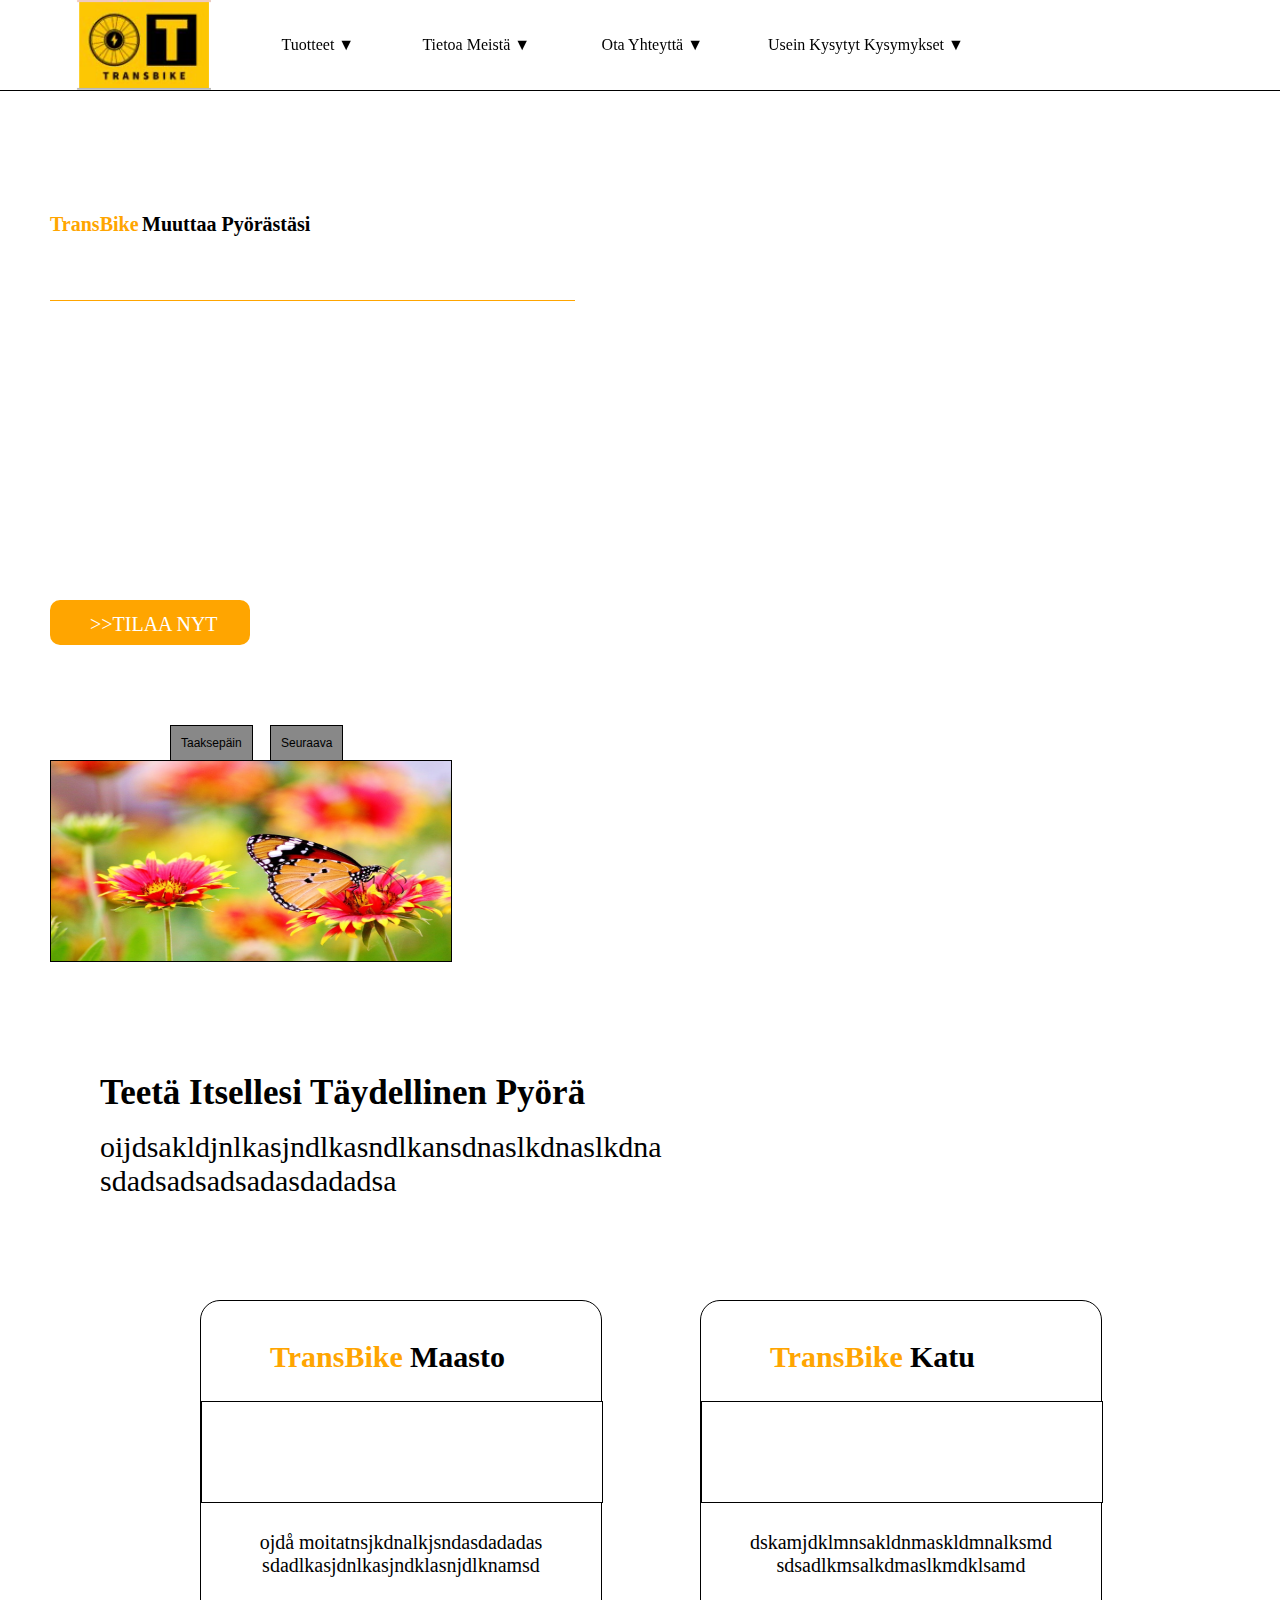
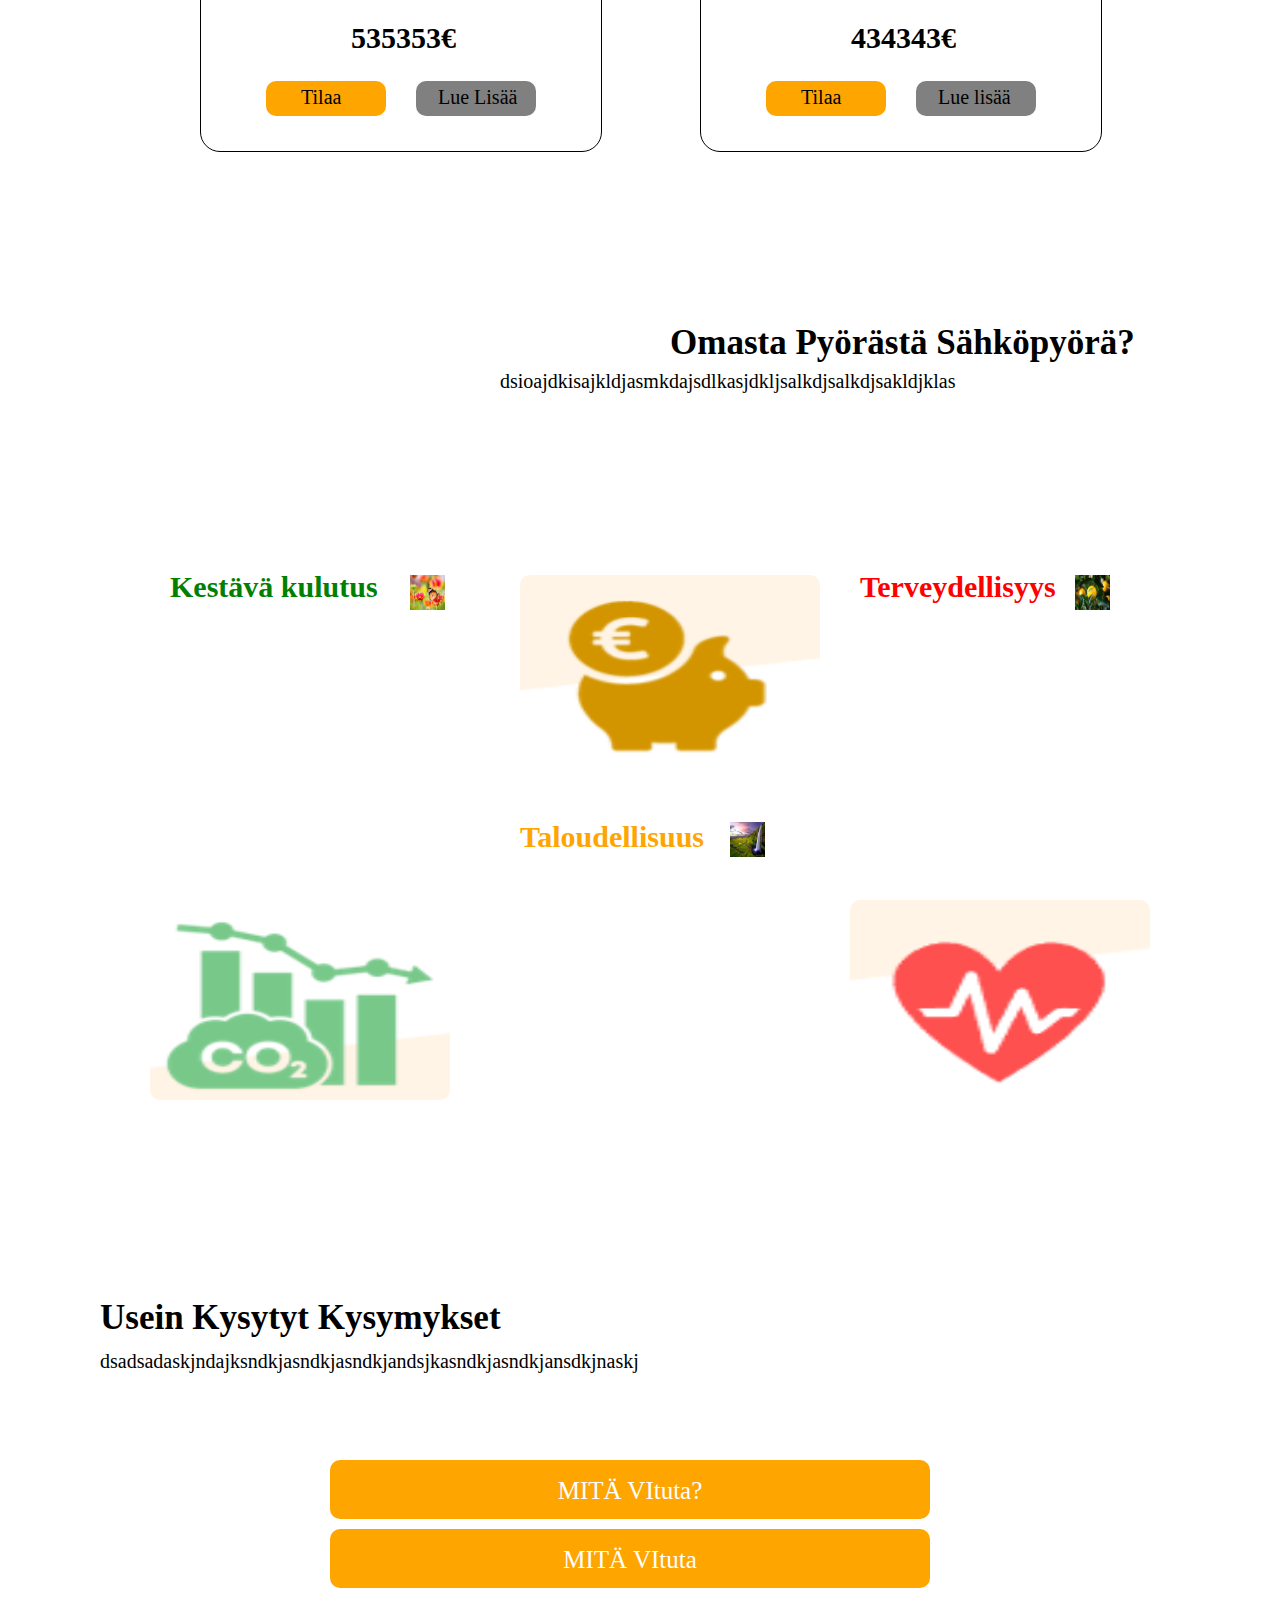
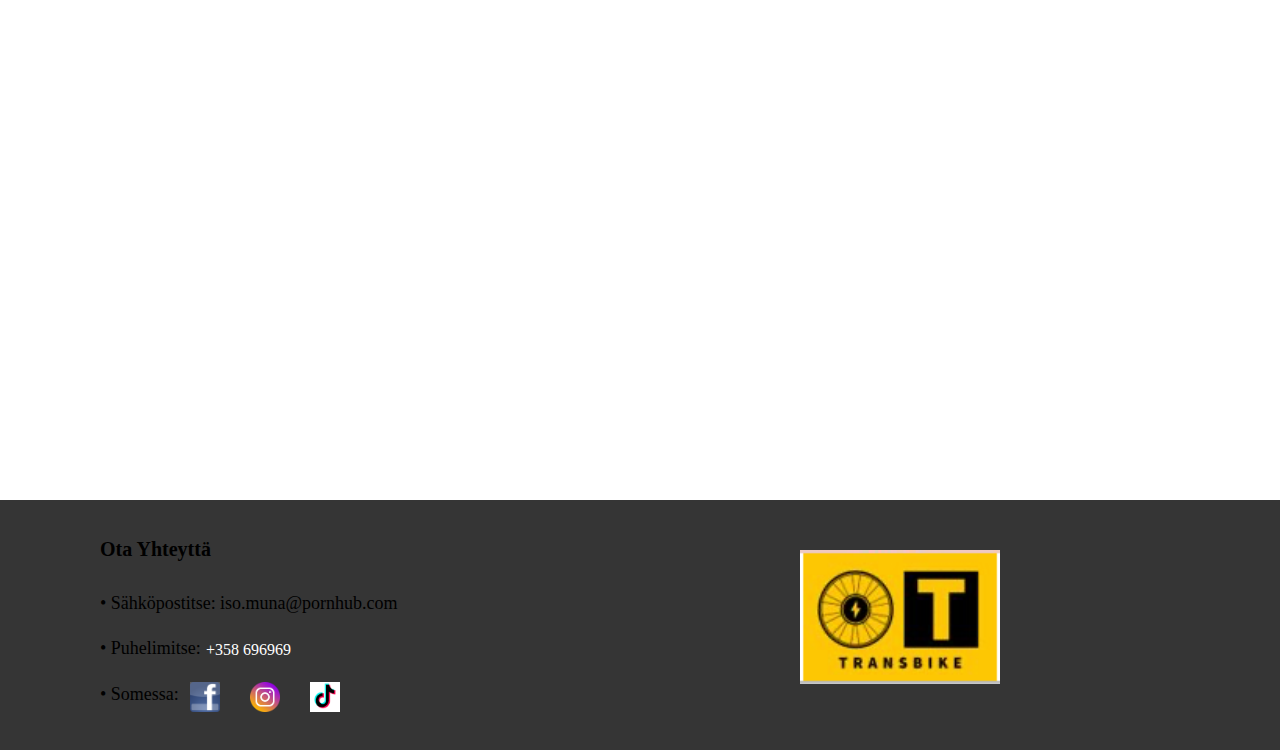
<file: index.html>
<!--
    KUVAT taustalle
    napit vie sinne minne pitäski
    konteksti
    
    KOOT--
        - min sopii -> width: 1138px - 1375px LÄPPÄRI
        - min sopii -> width: 332px - 425px PUHELIMEN
        - loput -> width 1376px ISO TIETOKONE
        - puhelimen ja läppäri välille jtn EI kyl tarvi
    -->


<!DOCTYPE html>
<html>
<head>

    <meta name="viewport" content="width=device-width, initial-scale=1.0">
    <meta charset="utf-8">
    <link rel="stylesheet" href="transbike_etusivu.css"> <!-- CSS -->
    <title>TransBike</title>

</head>

<body>
   
    <!-- Vasen puoli-->

    <h1 id="up"class="transbike">TransBike</h1> <h1 class="muuttaa_pyörästäsi"> Muuttaa Pyörästäsi</h1>
    <h1 class="sähköpyörän"> SÄHKÖPYÖRÄN</h1>
    <div class="viiva"></div>
    <!-- JTN TEKSTIÄ -->
    <div class="tilaa_nyt_box">
        <a href="#tuotteet"  class="tilaa_nyt">>>TILAA NYT</a>
    </div>

    <!-- KUVA SLIDER -->

    <div class="slider">
        <div class="img-box">
            <img src="images/a.jpg" class="slider-img">
        </div>

    </div>
    <button class="btn1" onclick="prev()">Taaksepäin</button>
	<button class="btn2" onclick="next()">Seuraava</button>

    
    


    <!-- OIKEA PUOLI
        joku vitun kuva tohon si
    -->


    
    <!-- TUOTTEET -->

    <div id="tuotteet" class="tuotteet"></div>

    <h1 class="tuotteet">Teetä Itsellesi Täydellinen Pyörä</h1>
    <p class="tuotteet">oijdsakldjnlkasjndlkasndlkansdnaslkdnaslkdna
        <br>
        sdadsadsadsadasdadadsa
    </p>
    <div class="maasto_tuote">
        <div class="maastokuva"></div>
        <p>ojdå moitatnsjkdnalkjsndasdadadas
            sdadlkasjdnlkasjndklasnjdlknamsd
            
        </p>
        <h1>535353€</h1>
        <div class="tilaa_maastotuote">
            <a href="../transbike_tilaussivuMaasto.html" target="_blank" class="tilaa_maasto">Tilaa</a>
        </div>
        <div class="lue_lisää_maastotuote">
            <a href="https://urbaanisanakirja.com/word/tah/" target="_blank" class="lue_lisää_maasto">Lue Lisää</a>
        </div>
    </div>

    <h1 class="transbike_maasto_tuote">TransBike</h1>
    <h1 class="maasto_maasto_tuote"><b>Maasto</b></h1>

    <div class="katu_tuote">
        <div class="katukuva"></div>
        <p>dskamjdklmnsakldnmaskldmnalksmd
            sdsadlkmsalkdmaslkmdklsamd
        </p>
        <h1>434343€</h1>
        <div class="tilaa_katutuote">
            <a href="https://www.google.com/search?q=isis&tbm=isch&ved=2ahUKEwi4_-jKs__0AhWDsCoKHS6pCjMQ2-cCegQIABAA&oq=isis&gs_lcp=[base64]&sclient=img&ei=FEvHYbilAYPhqgGu0qqYAw&bih=955&biw=1206&rlz=1C1MSIM_enFI723FI723" target="_blank" class="tilaa_katu">Tilaa</a>
        </div>
        <div class="lue_lisää_katutuote">
            <a href="https://www.google.com/search?q=isis&tbm=isch&ved=2ahUKEwi4_-jKs__0AhWDsCoKHS6pCjMQ2-cCegQIABAA&oq=isis&gs_lcp=[base64]&sclient=img&ei=FEvHYbilAYPhqgGu0qqYAw&bih=955&biw=1206&rlz=1C1MSIM_enFI723FI723" target="_blank" class="lue_lisää_katu">Lue lisää</a>
        </div>
    </div>

    <h1 class="transbike_katu_tuote">TransBike</h1>
    <h1 class="katu_katu_tuote"><b>Katu</b></h1>



       
    <!-- OMASTA PYÖRÄSTÄ SÄHKÖPYÖRÄ -->

    <h1 class="omasta_pyöräst_sähk">Omasta Pyörästä Sähköpyörä?</h1>
    <p class="omasta_pyörästä_sähkönen">dsioajdkisajkldjasmkdajsdlkasjdkljsalkdjsalkdjsakldjklas</p>
    <img src="images/climate.PNG" class="climate" alt="co2">
    <h1 class="Climate">Kestävä kulutus</h1>
    <img src="images/a.jpg" alt="Ilmaston muutos" class="small_climate_img">
    <img src="images/health.PNG" class="Health" alt="terveys">
    <h1 class="health">Terveydellisyys</h1>
    <img src="images/c.jpg" alt="terveys" class="small_health_img">
    <img src="images/money.PNG" class="money" alt="sähköpyörä">
    <h1 class="Money">Taloudellisuus</h1>
    <img src="images/b.jpg" alt="taloudellisuus" class="small_money_img">
   
    <div class="viivainen"></div>

    <!-- FAQ -->

    <div id="FAQ" class="FAQ"></div>
    <h1 class="usein">Usein Kysytyt Kysymykset</h1>
    <p class="useinjuttuja"> dsadsadaskjndajksndkjasndkjasndkjandsjkasndkjasndkjansdkjnaskj</p>
    <div class="layot">
        <div class="accordin">
            <div class="accordin_question">
                <p>MITÄ VItuta? </p>

                
            </div>
            <div class="accordin_answer">
                <p>En minä tiedä</p>

            </div>
        </div>

        <div class="accordin">
            <div class="accordin_question">
                <p>MITÄ VItuta<p>
    
    
            </div>
            <div class="accordin_answer">
                <p>En minä tiedä</p>

            </div>
    
        </div>
    </div>

    <!-- JAVASCRIPTIT -->
    <script src="transbike_etusivu.js">
        
        
    </script>

    

    <!-- SIVUN YLÄ- JA ALAOSA -->

    <div class="fucked_border"></div>
    <div class="ylä_box">
        <a href="#tuotteet" class="tuuotteet"> Tuotteet &#9660;</a> 
        <a href="./transbike_tietoaMeistä.html" class="tietoa_meistä">Tietoa Meistä &#9660;</a>
        <a href="./transbike_tietoaMeistä.html" class="ota_yhteyttä">Ota Yhteyttä &#9660;</a>
        <a href="#FAQ" class="FAQ">Usein Kysytyt Kysymykset &#9660;</a>
    </div>
    <div class="info_box">
        <div id="connect" class="connect"></div>
        <h1 class="reach"> Ota Yhteyttä </h1>

        <p class="reach">&#8226 Sähköpostitse: </p> 
        <a href="https://www.laakisvalmennus.fi/laaketieteellisen-paasykoe/mita-asioita-paasykokeessa-kysytaan/" target="_blank" class="sähköposti">iso.muna@pornhub.com</a>
        <p class="puhelin"> &#8226 Puhelimitse:  </p>
        <p class="puhelin_nmr">+358 696969</p>
        <p class="somessa">&#8226 Somessa: </p>
        <a href="https://www.tutorialspoint.com/How-to-use-an-image-as-a-link-in-HTML" target="_blank">
            <img class="face" alt="facebook" src="images/facebook.png">
        </a>
        <a href="https://logodix.com/logos/938979" target="_blank">
            <img class="ig" alt="instagram" src="images/instagram.png">
        </a>
        <a href="https://www.w3schools.com/cssref/pr_class_position.asp" target="_blank">
            <img src="images/tiktok.PNG" class="tt" alt="tiktok">
        </a>
        <a href="#up">
            <img src="images/Transbike.png" alt="sähköpyörä" class="transbike_img_info">
        </a>
        </div>
    <img class="tranbike_img" src="images/Transbike.png" alt="pyörä">
    
    <div class="more_info">
        <a href="https://fi.wiktionary.org/wiki/t%C3%A4nne" class="more_info2">Tietoa Meistä</a>
    </div>
    <div class="more_info3">
        <a href="https://fi.wiktionary.org/wiki/t%C3%A4nne" class="more_info22"> Ota Yhteyttä</a>
    </div>
</body>
</html>
</file>
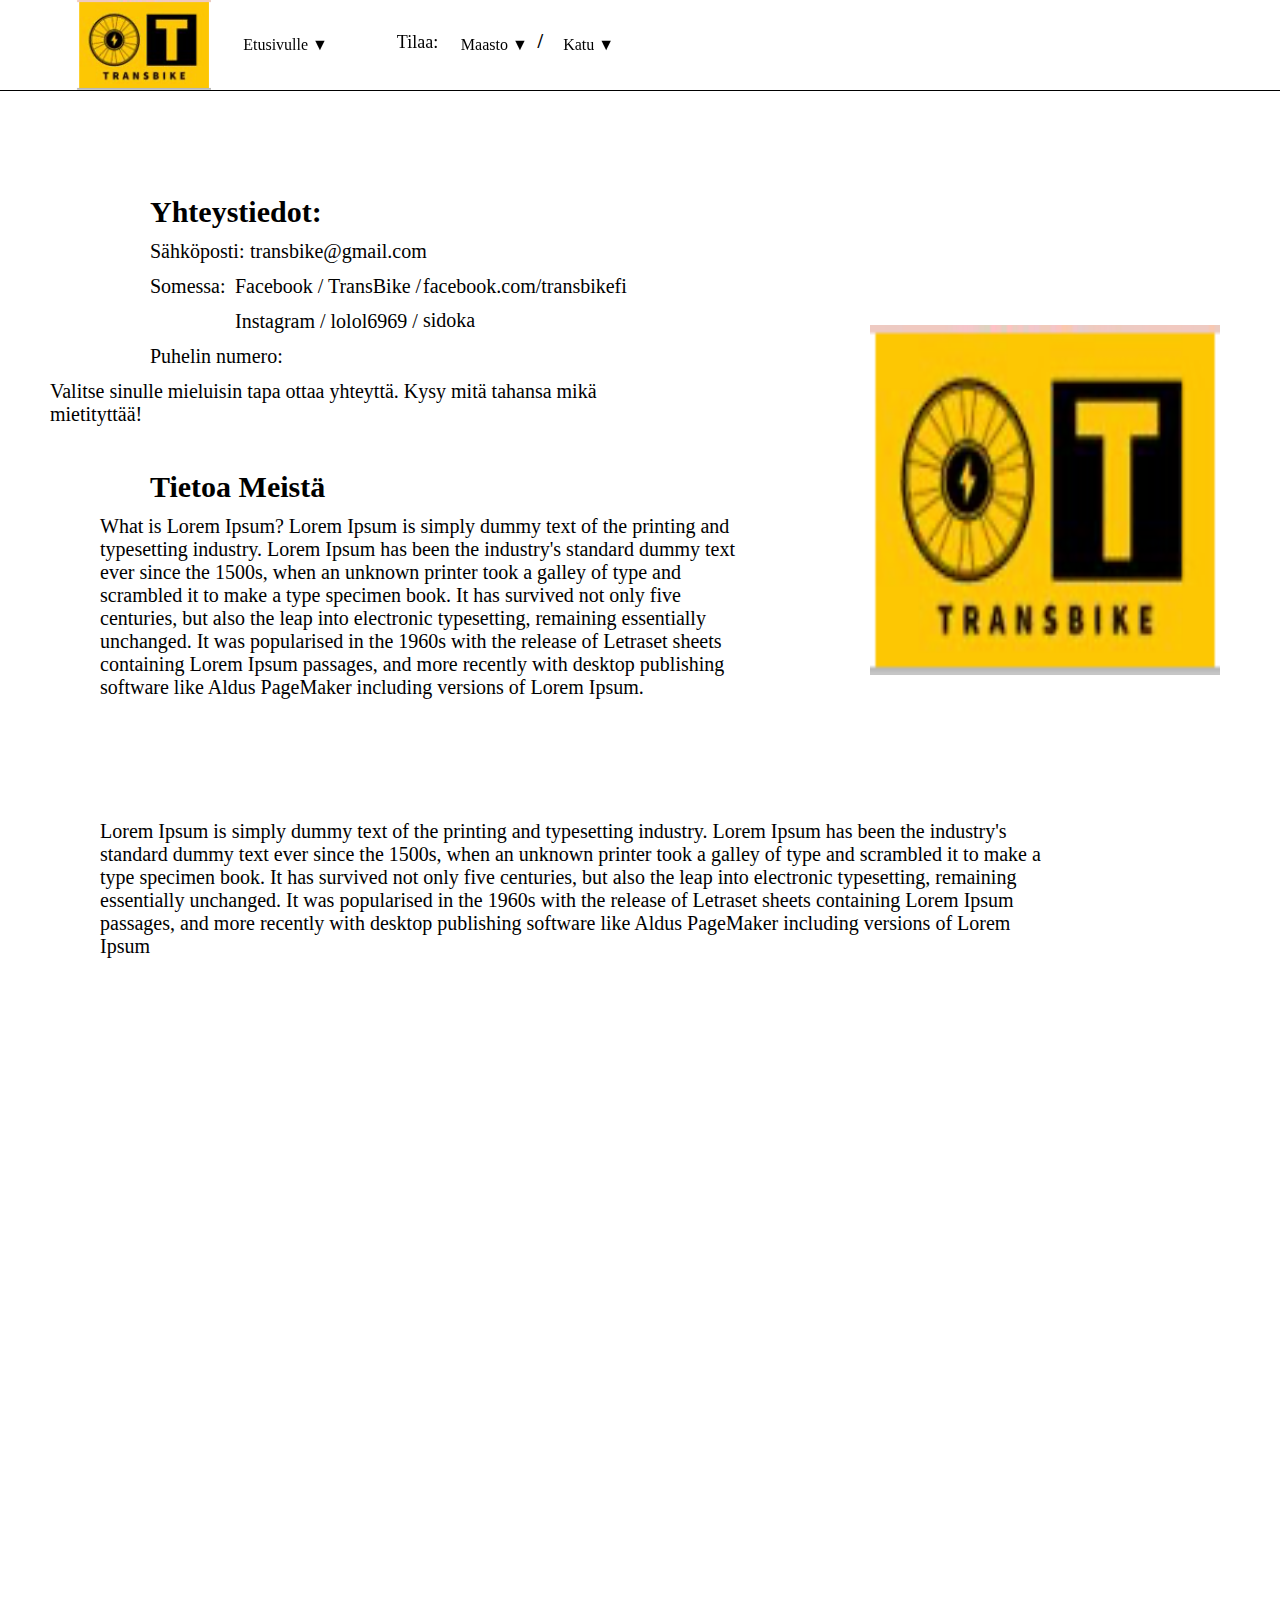
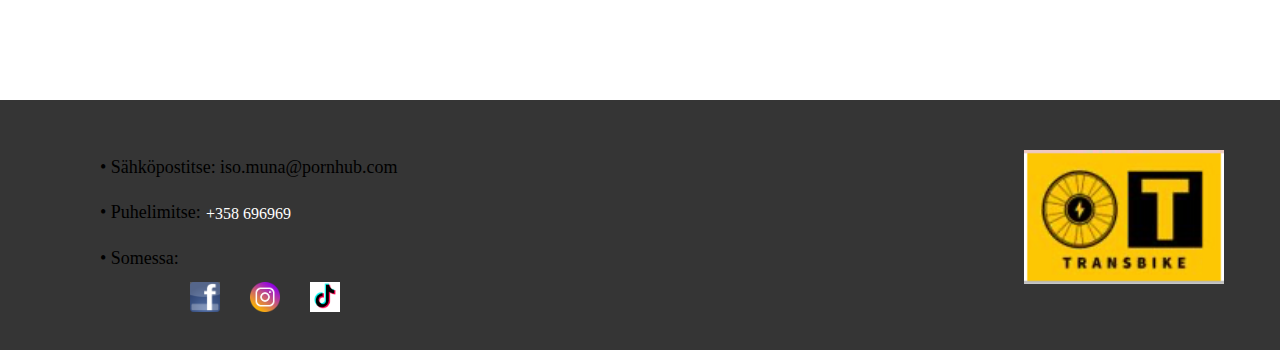
<file: transbike_tietoaMeistä.html>
<!DOCTYPE html>
<html>
<head>

    <meta name="viewport" content="width=device-width, initial-scale=1.0">
    <meta charset="utf-8">
    <link rel="stylesheet" href="transbike_tietoaMeistä.css"> <!-- CSS -->
    <title>TransBike Tietoa Meistä</title>




    <!-- MITÄ PITÄÄ TEHÄ!!!
            -tekstit hyvin ton kuvankaa phone!
     -->
<body>
 
    
<!-- OTA YHTEYTTÄ OSIO -->

<div class="container">
    <h1 class="yhteystiedot"> Yhteystiedot:</h1>
    <p class="sähköposti2">Sähköposti: </p>
    <a href="#täh" class="email_com">transbike@gmail.com</a>
    <p class="sosiaalinenmedia"> Somessa: </p>
    <p class="facebook">Facebook / TransBike / </p>
    <a href="https://www.facebook.com/transbikefi" class="face_linkki" target="_blank">facebook.com/transbikefi</a>
    <p class="instagram"> Instagram / lolol6969 / </p>
    <a href="https://www.instagram.com/" class="ig_linkki" target="_blank"> sidoka</a>
    <p class="puhelin_yht">Puhelin numero:</p>
    <p class="puhelinnumber">+6969696996</p>
    <p class="ohje">
        Valitse sinulle mieluisin tapa ottaa yhteyttä. Kysy mitä tahansa mikä mietityttää!
    </p>
</div>



<!-- TIETOA MEISTÄ -->

<div class="holder">
    <h1 class="huge_text_header">Tietoa Meistä</h1>
    <p class="huge_text">What is Lorem Ipsum?
        Lorem Ipsum is simply dummy text of the printing and typesetting industry. Lorem Ipsum has been the industry's standard dummy text ever since the 1500s, when an unknown printer took a galley of type and scrambled it to make a type specimen book. It has survived not only five centuries, but also the leap into electronic typesetting, remaining essentially unchanged. It was popularised in the 1960s with the release of Letraset sheets containing Lorem Ipsum passages, and more recently with desktop publishing software like Aldus PageMaker including versions of Lorem Ipsum.
    </p>


</div>

<div class="holder2">
    <p class="huge_text2">
        Lorem Ipsum is simply dummy text of the printing and typesetting industry. Lorem Ipsum has been the industry's standard dummy text ever since the 1500s, when an unknown printer took a galley of type and scrambled it to make a type specimen book. It has survived not only five centuries, but also the leap into electronic typesetting, remaining essentially unchanged. It was popularised in the 1960s with the release of Letraset sheets containing Lorem Ipsum passages, and more recently with desktop publishing software like Aldus PageMaker including versions of Lorem Ipsum
    </p>

</div>

<img src="images/Transbike.png" alt="Sähköpyörä" class="iso_kuva">

    <!-- SIVUN YLÄ JA ALAKERTA -->

    <div class="fucked_border"></div>
    <div class="ylä_box">
        <a href="./index.html" class="etusivulle"> Etusivulle &#9660;</a> 
        <p class="tilaa">Tilaa: </p>
        <a href="transbike_tilaussivuMaasto.html" class="tilaa_maasto"> Maasto &#9660; </a>
        <b class="slash">/</b>
        <a href="transbike_tilaussivuKatu.html" class="tilaa_katu"> Katu &#9660; </a>
        
        
    </div>
    <div class="info_box">
        

        <p class="reach">&#8226 Sähköpostitse: </p> 
        <a href="https://www.laakisvalmennus.fi/laaketieteellisen-paasykoe/mita-asioita-paasykokeessa-kysytaan/" target="_blank" class="sähköposti">iso.muna@pornhub.com</a>
        <p class="puhelin"> &#8226 Puhelimitse:  </p>
        <p class="puhelin_nmr">+358 696969</p>
        <p class="somessa">&#8226 Somessa: </p>
        <a href="https://www.tutorialspoint.com/How-to-use-an-image-as-a-link-in-HTML" target="_blank">
            <img class="face" alt="facebook" src="images/facebook.png">
        </a>
        <a href="https://logodix.com/logos/938979" target="_blank">
            <img class="ig" alt="instagram" src="images/instagram.png">
        </a>
        <a href="https://www.w3schools.com/cssref/pr_class_position.asp" target="_blank">
            <img src="images/tiktok.PNG" class="tt" alt="tiktok">
        </a>
        <a href="#up">
            <img src="images/Transbike.png" alt="sähköpyörä" class="transbike_img_info">
        </a>
        </div>
    <img class="tranbike_img" src="images/Transbike.png" alt="pyörä">
    
    </div>


    <!-- KÄNNYKÄLLE ONLY -->
    <h1 class="transbike">TransBike</h1>
    <div class="viiva"></div>
    <p class="tilaa_phone">Tilaa:</p>
    <a href="transbike_tilaussivuKatu.html" class="tilaa_katu_phone">Katu versio </a>
    <a href="transbike_tilaussivuMaasto.html" class="tilaa_maasto_phone"> Maasto versio</a>
</body>
</head>    
</html>
</file>
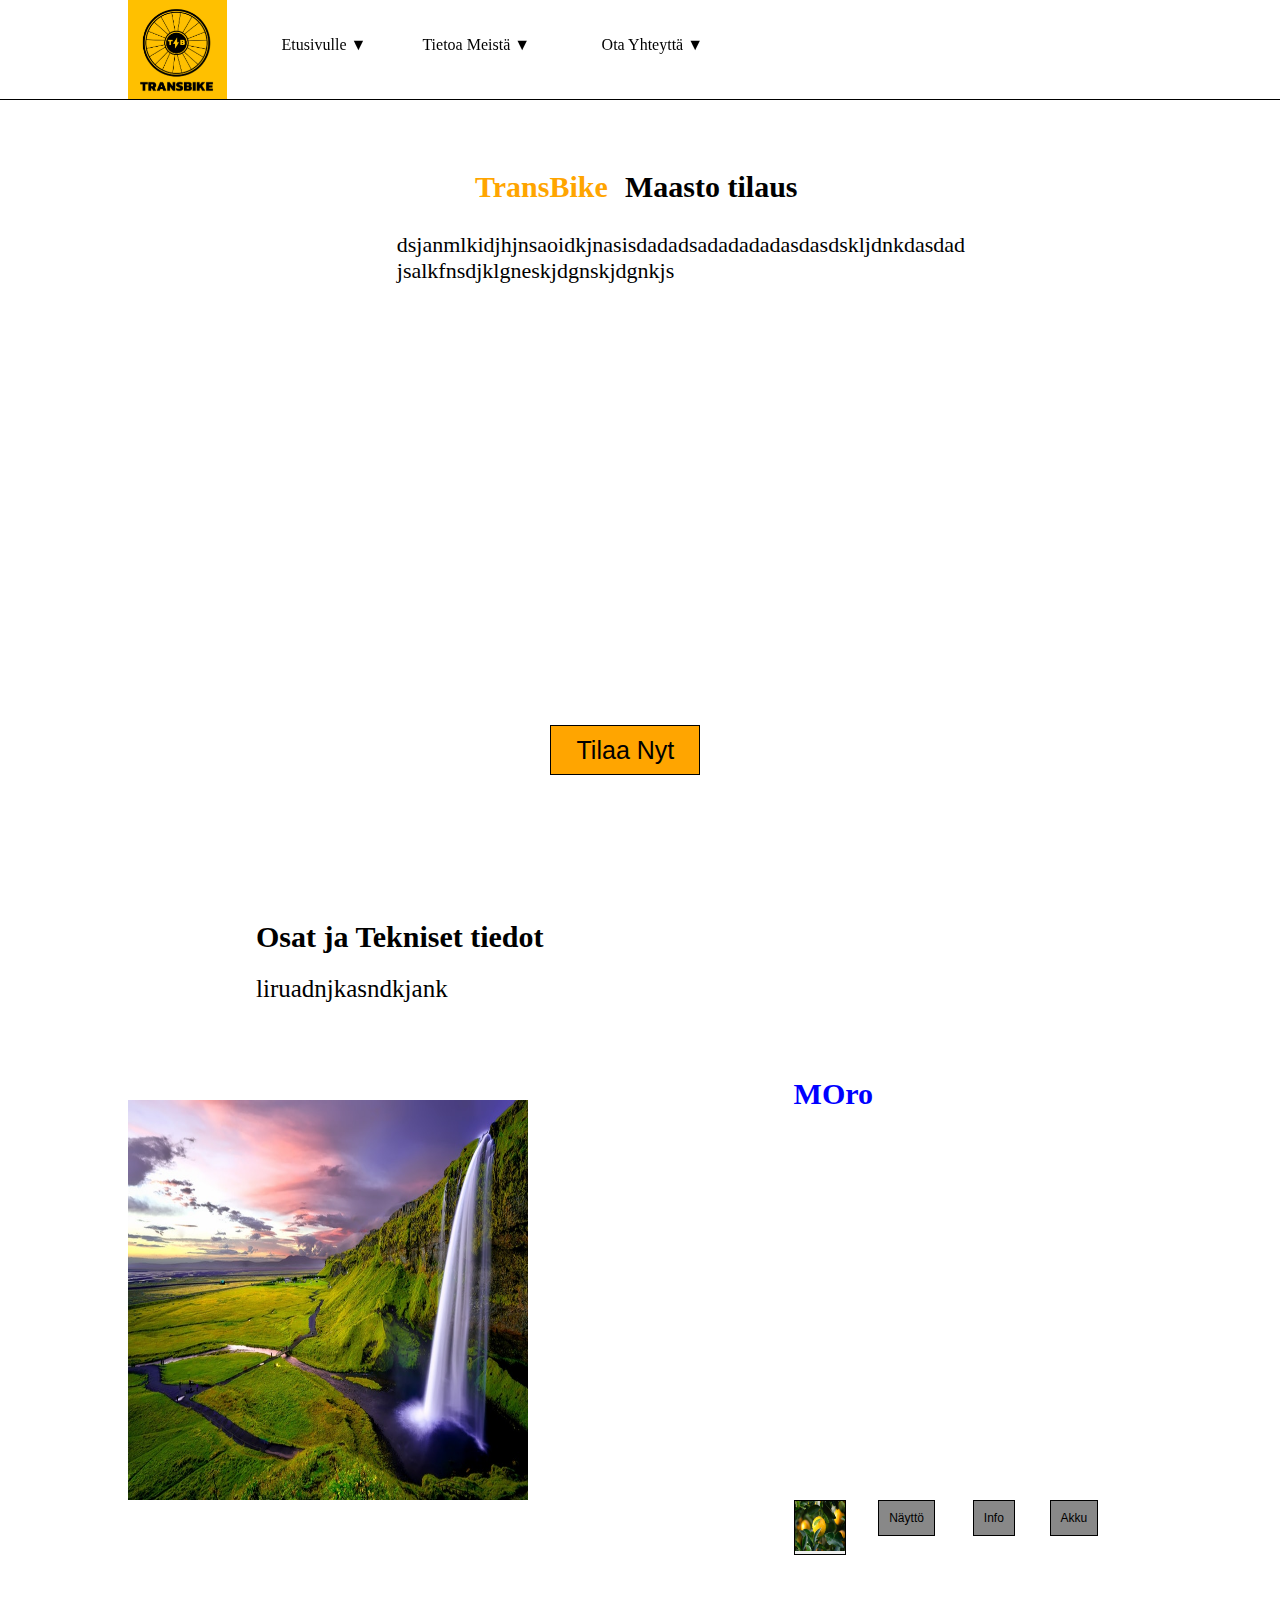
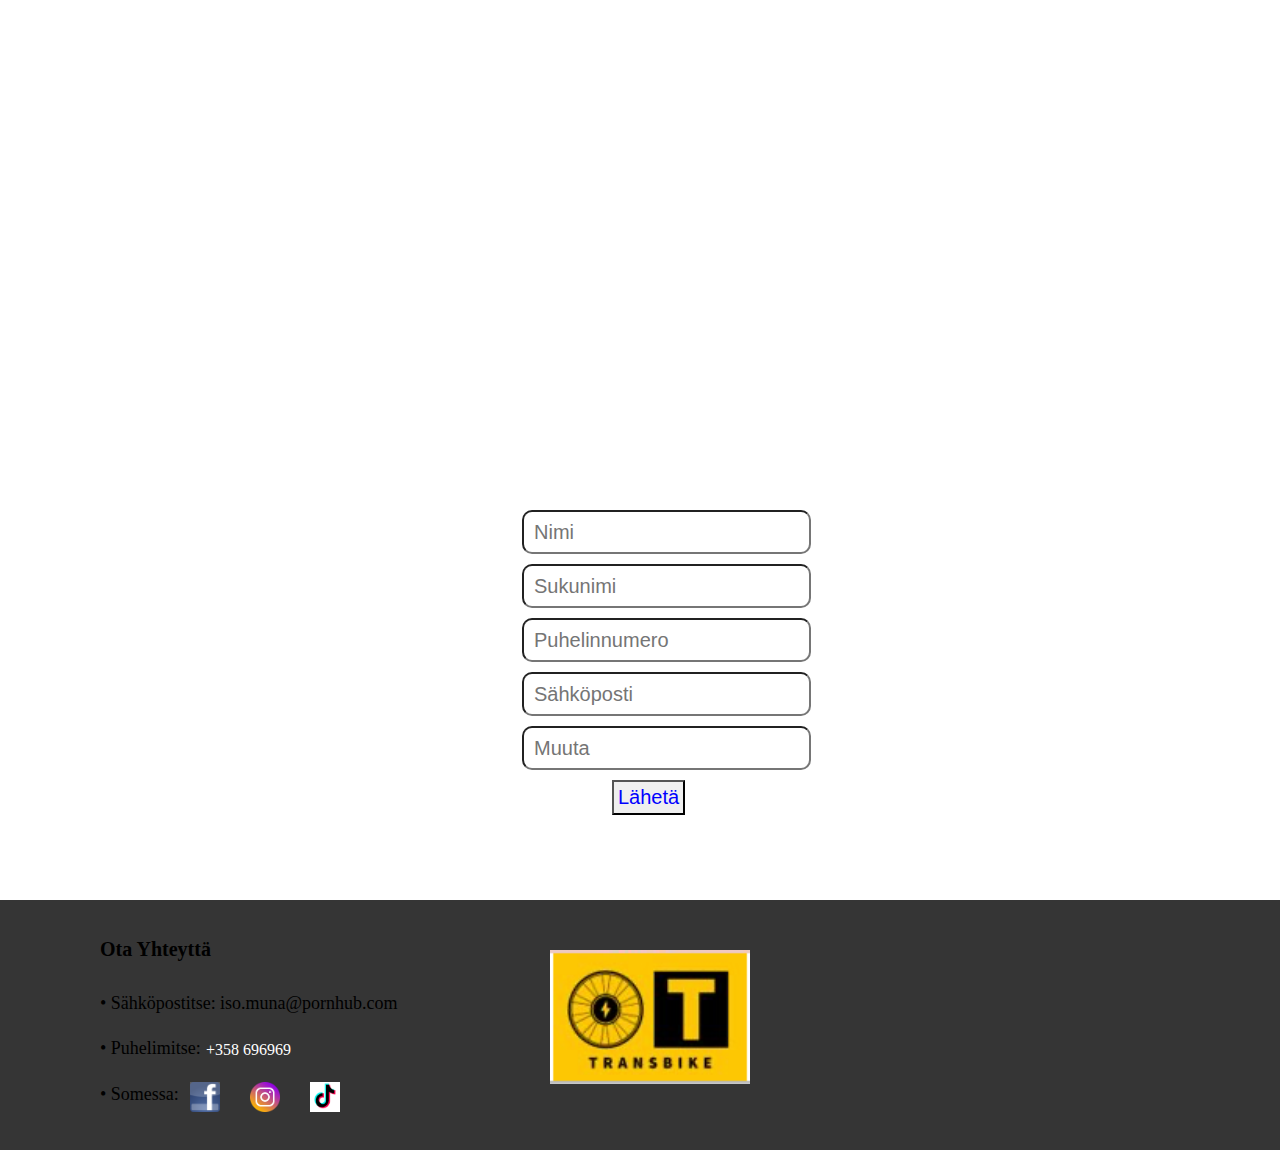
<file: transbike_tilaussivuMaasto.html>
<!DOCTYPE html>
<html>
<head>
    <meta name="viewport" content="width=device-width, initial-scale=1.0">
    <meta charset="utf-8">
    <link rel="stylesheet" href="transbike_tilaussivuMaasto.css"> <!-- CSS -->
    <title>TransBike Tilaus</title>

<!--KANIT FONTOIT VITU HOMO -->

<body>

<!-- EKA NÄKY -->    
<h1 class="transbike_teksti"> TransBike </h1>
<h1 class="maasto_teksti"> Maasto tilaus </h1>

<div class="alatext_holder">
    <p class="alatext">
        dsjanmlkidjhjnsaoidkjnasisdadadsadadadadasdasdskljdnkdasdad jsalkfnsdjklgneskjdgnskjdgnkjs
    </p>
</div>

 <!-- kuva vielä --> 


<!-- TILAA NYT -->


<button class="tilaa_heti" onclick="https://www.w3docs.com/snippets/html/how-to-create-an-html-button-that-acts-like-a-link.html">Tilaa Nyt</button>



<!-- OSAT JA TEKNISET TIEDOT -->
<h1 class="ojtt">Osat ja Tekniset tiedot</h1>
<p class="ojtt2">liruadnjkasndkjank</p>

<img id="moottori" class="JS_moottori" src="images/a.jpg" alt="sähköpyörä">
<img id="akku" class="JS_akku" src="images/b.jpg" alt="sähköpyörä">
<img id="näyttö" class="JS_näyttö" src="images/c.jpg" alt="sähköpyörä">
<img id="info" class="JS_info" src="images/climate.PNG" alt="sähköpyörä">

<div class="holder">
    <img id="bg_img" class="wallpaper_img" src="images/b.jpg" alt="sähköpyörä">         <!-- TESTI ID OLLUT-->
    <button class="moottori_btn" onclick="show_hide_moottori()"><img src="images/c.jpg" class="moottori_btn_kuva"></button>
    <button class="akku_btn" onclick="show_hide_akku()">Akku</button>
    <button class="näyttö_btn" onclick="show_hide_näyttö()">Näyttö</button>
    <button class="tekniset_tiedot_btn" onclick="show_hide_tekniset_tiedot()">Info</button>
    

    <div class="text_container">
        <h1 id="testi_teksti" class="container_otsikko">MOro</h1>
        <p class="container_sisältö"> sjdkiahjdkijsjadkjjaskjdhn</p>

        <h1 id="motor_header" class="container_otsikko_moottori">Moottori</h1>              <!-- Moottori -->
        <p id="motor_info" class="container_sisältö_moottori">moototri tietoja</p>

        <h1 id="battery_header" class="container_otsikko_akku">Akku</h1>                                  <!-- Akku -->
        <p id="akku_info" class="container_sisältö_akku">AKku tieteoi</p>

        <h1 id="info_header" class="container_otsikko_info">Lisätietoja</h1>                                 <!-- Info -->
        <p id="info_info" class="container_sisältö_info">sadsdsadasdasda</p>

        <h1 id="näyttö_header" class="container_otsikko_näyttö">Näyttö</h1>                              <!-- Näyttö -->
        <p id="näyttö_info" class="container_sisältö_näyttö"> näyttö tieteoi</p>

    </div>
    
</div>



<!-- FORM -->

<!-- &nbsp josset haluu space merkkei _-->


<div class="wrapper">
    <form class="row g-3" action="https://formsubmit.co/konsta.korsu@gmail.com" method="POST">
        <!-- Honeypot spam esto -->
        <input type="text" name="_honey" style="display: none;">
        <!-- Not a robot  -->
        <input type="hidden" name="_captcha" value="false">
        <!-- succes page link -->
        <input type="hidden" name="_next" value="netti sivu url plu su koodis">

        <label id="nameField">
            <input  type="text" name="nameField" placeholder="Nimi" required>
        </label>

        <label id="lastnameField">
            <input  type="text" name="lastnameField" placeholder="Sukunimi" required>
        </label>

        <label id="phoneField">
            <input  type="text" name="phoneField" placeholder="Puhelinnumero" required>
        </label>

        <label id="emailField">
            <input  type="text" name="emailField" placeholder="Sähköposti" required>
        </label>

        <label id="muutaField">
            <input  type="text" name="muutaField" placeholder="Muuta" >
        </label>

        <input type="submit" value="Lähetä" name="submit" >

        
    </form>
</div>
  









<!-- JAVASCRIPTIT !!!!!!!!!!! -->


<script src="transbike_tilaussivuMaasto.js">


</script>

<!-- YLÄ JA ALAREUNA -->

<div class="fucked_border"></div>
<div class="ylä_box">
    <a href="transbike_etusivu.html" class="etusivu"> Etusivulle &#9660;</a> 
    <a href="transbike_tietoaMeistä.html" class="tietoa_meistä">Tietoa Meistä &#9660;</a>
    <a href="transbike_tietoaMeistä.html" class="ota_yhteyttä">Ota Yhteyttä &#9660;</a>
    
</div>
<img class="tranbike_img" src="images/tb_kuva_kaksi.png" alt="pyörä">

<div class="info_box">
    <div id="connect" class="connect"></div>
    <h1 class="reach"> Ota Yhteyttä </h1>

    <p class="reach">&#8226 Sähköpostitse: </p> 
    <a href="https://www.laakisvalmennus.fi/laaketieteellisen-paasykoe/mita-asioita-paasykokeessa-kysytaan/" target="_blank" class="sähköposti">iso.muna@pornhub.com</a>
    <p class="puhelin"> &#8226 Puhelimitse:  </p>
    <p class="puhelin_nmr">+358 696969</p>
    <p class="somessa">&#8226 Somessa: </p>
    <a href="https://www.tutorialspoint.com/How-to-use-an-image-as-a-link-in-HTML" target="_blank">
        <img class="face" alt="facebook" src="images/facebook.png">
    </a>
    <a href="https://logodix.com/logos/938979" target="_blank">
        <img class="ig" alt="instagram" src="images/instagram.png">
    </a>
    <a href="https://www.w3schools.com/cssref/pr_class_position.asp" target="_blank">
        <img src="images/tiktok.PNG" class="tt" alt="tiktok">
    </a>
    <a href="#up">
        <img src="images/Transbike.png" alt="sähköpyörä" class="transbike_img_info">
    </a>
    </div>
<!--<img class="tranbike_img" src="images/tb_kuva_kaksi.png" alt="pyörä"> -->

<div class="more_info">
    <a href="https://fi.wiktionary.org/wiki/t%C3%A4nne" class="more_info2">Tietoa Meistä</a>
</div>
<div class="more_info3">
    <a href="https://fi.wiktionary.org/wiki/t%C3%A4nne" class="more_info22"> Ota Yhteyttä</a>
</div>

</body>
</head>
</html>
</file>
<file: transbike_etusivu.css>
/* SIVUN YLÄ- JA ALAKERTA */

    /* LÄPPÄRILLÄ!!!!!!!!!!! */
    

    @media screen and (min-width: 426px) and (max-width:1375px) {
    .ylä_box{
        position: fixed;
        top:0%;
        left:0%;
        width:100%;
        height: 10%; 
        background-color:white;
        
     }
     .tranbike_img{
         position: fixed;
         top: 0%;
         left: 6%;
         height: 10%;
     }

     .tietoa_meistä{
         position: fixed;
         top: 4%;
         left: 33%;
         text-decoration: none;
         color: black;
     }
     .tietoa_meistä:hover{
         font-size: 20px;
     }
     
     .tuuotteet{
         position: fixed;
         top: 4%;
         left: 22%;
         text-decoration: none;
         color: black;
     }
     .tuuotteet:hover{
         font-size: 20px;
     }
     .ota_yhteyttä{
         position: fixed;
         top: 4%;
         left: 47%;
         text-decoration: none;
         color: black;  
     }
     .ota_yhteyttä:hover{
         font-size: 20px;
     }
     .FAQ {
         position: fixed;
         top: 4%;
         left: 60%;
         text-decoration: none;
         color: black;
     }
     .FAQ:hover{
         font-size: 20px;
     }
     .fucked_border{
         position:fixed;
         top: 10%;
         height: 0.1%;
         width: 100%;
         left: 0%;
         background-color: black;
     }
     .info_box{
         position: absolute;
         top: 3700px;
         left: 0%;
         width: 100%;
         height: 250px;
         background-color: #353535;
     }
     h1.reach{
         font-size: 20px;
         position: relative;
         top: 25px;
         left: 100px;
     }
     p.reach{
         font-size: large;
         position: relative;
         top: 39px;
         left: 100px;
     }
    .sähköposti{
         font-size: large;
         position: relative;
         top: 0px;
         left: 220px;
         text-decoration: none;
         color: black;
     }
     .sähköposti:hover{
        color: blue;
     }
     p.puhelin{
         position: relative;
         top: 6px;
         left: 100px;
         font-size: large;
     }
     p.puhelin_nmr{
         color: white;
         position: relative;
         top: -30px;
         left: 206px;
     }

     p.somessa{
         font-size: large;
         position: relative;
         top: -23px;
         left: 100px;
     }
     .face{
        position: absolute;
        top: 182px;
        left: 190px;
        width: 30px;
        height: 30px;
     }
     .ig{
        position: absolute;
        top: 182px;
        left: 250px;
        width: 30px;
        height: 30px;
     }
     .tt{
        position: absolute;
        top: 182px;
        left: 310px;
        width: 30px;
        height: 30px;
     }
     .face:hover{
        width: 50px;
        height: 50px;
        position: absolute;
        top: 170px;
        left: 185px;
     }
     .ig:hover{
        width: 50px;
        height: 50px;
        position: absolute;
        top: 170px;
        left: 240px;
     }
     .tt:hover{
        width: 50px;
        height: 50px;
        position: absolute;
        top: 170px;
        left: 300px;
     }
     .transbike_img_info{
         position: absolute;
         top: 50px;
         left: 800px;
         width: 200px;
         height: auto;
     }
     .connect{
         position: absolute;
         top: 3800px;
         
     }

    /* VASEN PUOLI */
    h1.transbike{
        position: absolute;
        top: 200px;
        left: 50px;
        font-size: 20px;
        color: orange;
    }
    h1.muuttaa_pyörästäsi{
        position: absolute;
        top: 200px;
        left: 142px;
        font-size: 20px;
        color: black;
    }
    h1.sähköpyörän{
        position: absolute;
        top: 215px;
        left: 50px;
        font-size: 45px;
        color: white;
    }
    .viiva{
        position: absolute;
        top: 300px;
        left: 50px;
        width: 525px;
        height: 1px;
        background-color: orange;
    }
    .tilaa_nyt_box{
        position: absolute;
        top: 600px;
        left: 50px;
        width: 200px;
        height: 45px;
        background-color: orange;
        border-radius: 10px;
    }
    .tilaa_nyt_box:hover{
        width: 210px;
        height: 50px;
    }
    .tilaa_nyt{
        text-decoration: none;
        color: white;
        position: relative;
        top: 28%;
        left: 20%;
        font-size: 20px;
    }
    /* OIKEA PUOLI */




     /* OMASTA PYÖRÄSTÄ SÄHKÖPYÖRÄ */

     h1.omasta_pyöräst_sähk{
         font-size: 35px;
         position: absolute;
         left: 670px;
         top: 1900px;
         color: black;
     }
    p.omasta_pyörästä_sähkönen{
        position: absolute;
        left: 500px;
        top: 1950px;
        color: black;
        font-size: 20px;
    
    }
     .climate{
         position: absolute;
         top: 2500px;
         left: 150px;
         width: 300px;
         height: 200px;
         border-radius: 10px;
     }
     h1.Climate{
         position: absolute;
         top: 2150px;
         left: 170px;
         color: green;
         font-size: 30px;
     }
     .small_climate_img{
        position: absolute;
        top: 2175px;
        left: 410px;
        width: 35px;
        height: 35px;

     }
     h1.health{
         position: absolute;
         top: 2150px;
         left: 860px;
         color: red;
         font-size: 30px;
     }
     .small_health_img{
         position: absolute;
         top: 2175px;
         left: 1075px;
         width: 35px;
         height: 35px;
     }
     .Health{
         position: absolute;
         top: 2500px;
         left: 850px;
         width: 300px;
         height: 200px;
         border-radius: 10px;
     }
     .money{
        position: absolute;
        top: 2175px;
        left: 520px;
        width: 300px;
        height: 200px;
        border-radius: 10px;
     }
     h1.Money{
        position: absolute;
        top: 2400px;
        left: 520px;
        color:orange ;
        font-size: 30px;
     }
    .small_money_img{
        position: absolute;
        top: 2422px;
        left: 730px;
        width: 35px;
        height: 35px;
    }
     /* FAQ */

     div.FAQ{
        position: absolute;
        top: 2550px;
     }

     h1.usein{
         position: absolute;
         left: 100px;
         top: 2875px;
         color: black;
         font-size: 35px;
     }
     p.useinjuttuja{
         position: absolute;
         top: 2930px;
         left:100px ;
         color: black;
         font-size: 20px;
     }
     .layot{
         width: 600px;
         position: absolute;
         margin:auto;
         top: 3050px;
         left: 330px;
         color: white;
         text-align: center;

     }
     .accordin{
         padding: 5px;
         padding-bottom: 2px;
         margin-top: 10px;
         margin-bottom: 10px;
         background-color: orange;
         border-radius: 10px;
     }
     .accordin:hover{
         cursor: pointer;
         background-color:black;
     }
     .accordin_answer{
         display: none;
     }
     .accordin.active .accordin_answer{
         display: block;
         background-color: white;
         border-radius: 10px;
         margin-top: 5px;
         margin-bottom: 0px;
     }
     .accordin_question p{ 
        padding: 0;
        font-size: 25px;
        margin-bottom: 12px;
        margin-top: 12px;
        
    }
    .accordin_answer p{
        margin-top: 5px;
        padding: 25px;
        margin-bottom: 5px;
        font-size: 15px;
        color: black;
        text-align: left;
        
    }
    /* TUOTTEET */

    div.tuotteet{
        position: absolute;
        top: 840px;
    }

    h1.tuotteet{
        font-size: 35px;
        position: absolute;
        top: 1050px;
        left: 100px;
        color: black;
    }
    p.tuotteet{
        font-size: 30px;
        position: absolute;
        top: 1100px;
        left: 100px;
        color: black;
    }
    .maasto_tuote{
        position: absolute;
        top: 1300px;
        left: 200px;
        height: 450px;
        width: 400px;
        background-color: white;
        border-radius: 20px;
        border: 1px black solid;
    }
    .transbike_maasto_tuote{
        position: absolute;
        top: 1320px;
        left: 270px;
        font-size: 30px;
        color: orange;
    }
    .maasto_maasto_tuote{
        position: absolute;
        top: 1320px;
        left: 410px;
        font-size: 30px;
        color: black;
    }
    .maastokuva{
        position: absolute;
        top: 100px;
        left: 0px;
        height: 100px;
        width:100%;
        background-color: white;
        border: 1px solid black;
    }   
    .maasto_tuote p{
        font-size: 20px;
        position: absolute;
        top: 210px;
        text-align: center;
    } 
    .maasto_tuote h1{
        font-size: 30px;
        position: absolute;
        top: 300px;
        left: 150px;
    }
    .tilaa_maastotuote{
        position: absolute;
        top: 380px;
        left: 65px;
        background-color: orange;
        border-radius: 10px;
        height: 35px;
        width: 120px;
    }
    .tilaa_maastotuote:hover{
        background-color: green;
    }
    .tilaa_maasto{
        text-decoration: none;
        color: black;
        font-size: 20px;
        position: relative;
        top: 5px;
        left: 35px;
    }
    .lue_lisää_maastotuote{
        position: absolute;
        top: 380px;
        left: 215px;
        background-color: grey;
        border-radius: 10px;
        height: 35px;
        width: 120px;
    }
    .lue_lisää_maastotuote:hover{
        background-color: orange;
    }
    .lue_lisää_maasto{
        text-decoration: none;
        color: black;
        font-size: 20px;
        position: relative;
        top:5px ;
        left: 22px;
    }
    .katu_tuote{
        position: absolute;
        top: 1300px;
        left: 700px;
        height: 450px;
        width: 400px;
        background-color: white;
        border-radius: 20px;
        border: 1px black solid;
    }
    .transbike_katu_tuote{
        position: absolute;
        top: 1320px;
        left: 770px;
        font-size: 30px;
        color: orange;
    }
    .katu_katu_tuote{
        position: absolute;
        top: 1320px;
        left: 910px;
        font-size: 30px;
        color: black;
    }
    .katukuva{
        position: relative;
        top: 100px;
        left: 0px;
        height: 100px;
        width:100%;
        background-color: white;
        border: 1px solid black;
    }
    .katu_tuote p{
        font-size: 20px;
        position: absolute;
        top: 210px;
        text-align: center;
    } 
    .katu_tuote h1{
        font-size: 30px;
        position: absolute;
        top: 300px;
        left: 150px;
    }
    .tilaa_katutuote{
        position: absolute;
        top: 380px;
        left: 65px;
        background-color: orange;
        border-radius: 10px;
        height: 35px;
        width: 120px;
    }
    .tilaa_katutuote:hover{
        background-color: green;
    }
    .tilaa_katu{
        text-decoration: none;
        color: black;
        font-size: 20px;
        position: relative;
        top: 5px;
        left: 35px;
    }
    .lue_lisää_katutuote{
        position: absolute;
        top: 380px;
        left: 215px;
        background-color: grey;
        border-radius: 10px;
        height: 35px;
        width: 120px;
    }
    .lue_lisää_katutuote:hover{
        background-color: orange;
    }
    .lue_lisää_katu{
        text-decoration: none;
        color: black;
        font-size: 20px;
        position: relative;
        top:5px ;
        left: 22px;
    }


    /* KUVA SLIDER */
    
    .slider{
        position: absolute;
        top: 760px;
        left: 50px;
    }
    .img-box img{
        width: 400px;
        height: 200px;
        border: black 1px solid;
    }
    .btn1{
        position: absolute;
        top: 725px;
        left: 170px;
        border: none;
        outline: none;
        background:#888 ;
        padding: 5px 10px;
        font-size: 10px;
        cursor: pointer;
        padding: 10px;
        font-size: 12px;
        border: 1px solid black;
    }
    .btn2{
        position: absolute;
        top: 725px;
        left: 270px;
        border: none;
        outline: none;
        background:#888 ;
        padding: 5px 10px;
        font-size: 10px;
        cursor: pointer;
        padding: 10px;
        font-size: 12px;
        border: 1px solid black;
    }
    .btn1:hover{
        background-color: #111;
    }
    .btn2:hover{
        background-color: #111;
    }
}



















     /* KÄNNYKÄLLE */

































    @media screen and (min-width: 250px) and (max-width: 425px) {
        .mitä_tekee{
            position: absolute;
            top:100px;
            left:50px;
            width:1%;
            height: 400px; 
            background-color: black;
    }
    h1.sähköpyörän{
        font-size: 150%;
        color: black;
        position: absolute;
        top: 22%;
        left: 5%;
        color: black;
    }
    .ylä_box{
        position: fixed;
        top:0%;
        left:0%;
        width:100%;
        height: 10%;                    /* EI OLE */
        background-color:white;
        display: none;
     }

     .tietoa_meistä{
         position: fixed;
         top: 4%;
         left: 33%;                     /* EI OLE */
         text-decoration: none;
         color: black;
         display: none;
     }
     .tietoa_meistä:hover{
         font-size: 20px;
         display: none;
     }
     
     .tuuotteet{
         position: fixed;
         top: 4%;
         left: 22%;
         text-decoration: none;         /* EI OLE */
         color: black;
         display: none;
     }
     .tuuotteet:hover{
         font-size: 20px;
         display: none;
     }
     .ota_yhteyttä{
         position: fixed;
         top: 4%;
         left: 47%;
         text-decoration: none;         /* EI OLE */
         color: black;  
         display: none;
     }
     .ota_yhteyttä:hover{
         font-size: 20px;
         display: none;
     }
     .FAQ {
         position: fixed;
         top: 4%;
         left: 60%;
         text-decoration: none;         /* EI OLE */
         color: black;
         display: none;
     }
     .FAQ:hover{
         font-size: 20px;
         display: none;
     }
     .fucked_border{
         position:fixed;
         top: 10%;
         height: 0.1%;                  /* EI OLE */
         width: 100%;
         left: 0%;
         background-color: black;
         display: none;
     }

     .info_box{
         position: absolute;
         top: 4200px;
         left: 0%;
         width: 100%;
         height: 250px;
         background-color: #353535;
         
     }
     h1.reach{
         font-size: 20px;
         position: relative;
         top: 15px;
         left: 50px;
     }
     p.reach{
         font-size: large;
         position: relative;
         top: 30px;
         left: 30px;
     }
    .sähköposti{
         font-size: large;
         position: relative;
         top: -9px;
         left: 150px;
         text-decoration: none;
         color: black;
     }
     .sähköposti:hover{
        color: blue;
     }
     p.puhelin{
         position: relative;
         top: 1px;
         left: 30px;
         font-size: large;
     }
     p.puhelin_nmr{
         color: white;
         position: relative;
         top: -35px;
         left: 140px;
     }

     p.somessa{
         font-size: large;
         position: relative;
         top: -35px;
         left: 30px;
     }
     .face{
        position: absolute;
        top: 170px;
        left: 130px;
        width: 30px;
        height: 30px;
     }
     .ig{
        position: absolute;
        top: 170px;
        left: 190px;
        width: 30px;
        height: 30px;
     }
     .tt{
        position: absolute;
        top: 170px;
        left: 250px;
        width: 30px;
        height: 30px;
     }
     .face:hover{
        width: 50px;
        height: 50px;
        position: absolute;         /* EI OLE */
        top: 170px;
        left: 185px;
        display: none;
     }
     .ig:hover{
        width: 50px;
        height: 50px;
        position: absolute;         /* EI OLE */
        top: 170px;
        left: 240px;
        display: none;
     }
     .tt:hover{
        width: 50px;
        height: 50px;
        position: absolute;         /* EI OLE */
        top: 170px;
        left: 300px;
        display: none;
     }
     .transbike_img_info{
         position: absolute;
         top: 50px;
         left: 800px;
         width: 200px;          /* EI OLE */
         height: auto;
         display: none;
     }
     .connect{
         position: absolute;
         top: 3800px;
         display: none;
         
     }

    /* VASEN PUOLI */
    h1.transbike{
        position: absolute;
        top: 15px;
        left: 125px;
        font-size: 30px;
        color: orange;
    }
    h1.muuttaa_pyörästäsi{
        position: absolute;
        top: 54px;
        left: 90px;
        font-size: 25px;
        color: white;
    }
    h1.sähköpyörän{
        position: absolute;
        top: 85px;
        left: 95px;
        font-size: 25px;
        color: white;
    }
    .viiva{
        position: absolute;
        top: 130px;
        left: 50px;
        width: 280px;
        height: 1px;
        background-color: orange;
    }
    .tranbike_img{
        position: absolute;
        top: 150px;
        left: 115px;
        height: 120px;
        width: 150px;
    }
    .tilaa_nyt_box{
        position: absolute;
        top: 280px;
        left: 90px;
        width: 200px;
        height: 45px;
        background-color: orange;
        border-radius: 10px;
    }
    .tilaa_nyt_box:hover{
        width: 210px;
        height: 50px;
        display: none;
    }
    .tilaa_nyt{
        text-decoration: none;
        color: white;
        position: relative;
        top: 28%;
        left: 20%;
        font-size: 20px;
    }
    .more_info{
        position: absolute;
        top: 340px;
        left: 100px;
        width: 80px;
        height: 40px;
        background-color: orange;
        border-radius: 5px;
    }
    .more_info2{
        text-decoration: none;
        position: relative;
        top: 4px;
        left: 15px;
        color: white;
    }
    .more_info3{
        position: absolute;
        top: 340px;
        left: 200px;
        width: 80px;
        height: 40px;
        background-color: orange;
        border-radius: 5px;
    }
    .more_info22{
        text-decoration: none;
        position: relative;
        top: 3px;
        left: 12px;
        color: white;
    }

    /* OIKEA PUOLI */




     /* OMASTA PYÖRÄSTÄ SÄHKÖPYÖRÄ */

     h1.omasta_pyöräst_sähk{
         font-size: 35px;
         position: absolute;
         left: 50px;
         top: 1600px;
         color: black;
     }
    p.omasta_pyörästä_sähkönen{
        position: absolute;
        left: 5px;
        top: 1700px;
        color: black;
        font-size: 20px;
    }
    .viivainen{
        position: absolute;
        top: 1750px;
        left: 30px;
        height: 1px;
        width: 290px;
        background-color: orange;
    }
     .climate{
         position: absolute;
         top: 2100px;
         left: 50px;
         width: 250px;
         height: 200px;
         border-radius: 10px;
     }










/* tekstiii tääh */






     h1.Climate{
         position: absolute;
         top: 1800px;
         left: 65px;
         color: green;
         font-size: 30px;
     }
     .small_climate_img{
        position: absolute;
        top: 1820px;
        left: 270px;
        width: 35px;                    /* EI OLE!!!! */
        height: 35px;
        display: none;
     }

     h1.health{
         position: absolute;
         top: 2350px;
         left: 75px;
         color: red;
         font-size: 30px;
     }
     .small_health_img{
         position: absolute;
         top: 2175px;
         left: 1075px;
         width: 35px;               /* EI OLE!!! */
         height: 35px;
         display: none;
     }




     /* tektstii tähän*/



     .Health{
         position: absolute;
         top: 2650px;
         left: 50px;
         width: 250px;
         height: 200px;
         border-radius: 10px;
     }

     .money{
        position: absolute;
        top: 3150px;
        left: 50px;
        width: 250px;
        height: 200px;
        border-radius: 10px;
     }
     h1.Money{
        position: absolute;
        top: 2900px;
        left: 70px;
        color:orange ;
        font-size: 30px;
     }
    .small_money_img{
        position: absolute;
        top: 2422px;
        left: 730px;
        width: 35px;            /* EI OLE!!! */
        height: 35px;       
        display:none;
    }
     /* FAQ */

     div.FAQ{
        position: absolute;
        top: 2550px;            /* EI OLE!!! */
        display: none;
     }

     h1.usein{
         position: absolute;
         left: 65px;
         top: 3500px;
         color: black;
         font-size: 35px;
     }
     p.useinjuttuja{
         position: absolute;
         top: 3600px;
         left:20px ;
         color: black;
         font-size: 20px;
     }
     .layot{
         width: 300px;
         position: absolute;
         margin:auto;
         top: 3700px;
         left: 30px;
         color: white;
         text-align: center;

     }
     .accordin{
         padding: 5px;
         padding-bottom: 2px;
         margin-top: 10px;
         margin-bottom: 10px;
         background-color: orange;
         border-radius: 10px;
     }
     .accordin:hover{
         cursor: pointer;
         background-color:black;
     }
     .accordin_answer{
         display: none;
     }
     .accordin.active .accordin_answer{
         display: block;
         background-color: white;
         border-radius: 10px;
         margin-top: 5px;
         margin-bottom: 0px;
     }
     .accordin_question p{ 
        padding: 0;
        font-size: 25px;
        margin-bottom: 12px;
        margin-top: 12px;
        
    }
    .accordin_answer p{
        margin-top: 5px;
        padding: 25px;
        margin-bottom: 5px;
        font-size: 15px;
        color: black;
        text-align: left;
        
    }
    /* TUOTTEET */

    div.tuotteet{
        position: absolute;
        top: 840px;                 /* EI OLE!!! */
        display: none;
    }
    h1.tuotteet{
        font-size: 35px;
        position: absolute;
        top: 400px;
        left: 30px;
        color: black;
    }
    p.tuotteet{
        font-size: 20px;
        position: absolute;
        top: 490px;
        left: 30px;
        color: black;
    }
    .maasto_tuote{
        position: absolute;
        top: 600px;
        left: 30px;
        height: 420px;
        width: 300px;
        background-color: white;
        border-radius: 20px;
        border: 1px black solid;
    }
    .transbike_maasto_tuote{
        position: absolute;
        top: 615px;
        left: 60px;
        font-size: 30px;
        color: orange;
    }
    .maasto_maasto_tuote{
        position: absolute;
        top: 615px;
        left: 200px;
        font-size: 30px;
        color: black;
    }
    .maastokuva{
        position: absolute;
        top: 100px;
        left: 0px;
        height: 100px;
        width:100%;
        background-color: white;
        border: 1px solid black;
    }   
    .maasto_tuote p{
        font-size: 20px;
        position: absolute;
        top: 210px;
        text-align: center;
    } 
    .maasto_tuote h1{
        font-size: 30px;
        position: absolute;
        top: 300px;
        left: 110px;
    }
    .tilaa_maastotuote{
        position: absolute;
        top: 370px;
        left: 25px;
        background-color: orange;
        border-radius: 10px;
        height: 35px;
        width: 120px;
    }
    .tilaa_maastotuote:hover{
        background-color: green;
    }
    .tilaa_maasto{
        text-decoration: none;
        color: black;
        font-size: 20px;
        position: relative;
        top: 5px;
        left: 35px;
    }
    .lue_lisää_maastotuote{
        position: absolute;
        top: 370px;
        left: 155px;
        background-color: grey;
        border-radius: 10px;
        height: 35px;
        width: 120px;
    }
    .lue_lisää_maastotuote:hover{
        background-color: orange;
    }
    .lue_lisää_maasto{
        text-decoration: none;
        color: black;
        font-size: 20px;
        position: relative;
        top:5px ;
        left: 22px;
    }
    .katu_tuote{
        position: absolute;
        top: 1100px;
        left: 30px;
        height: 420px;
        width: 300px;
        background-color: white;
        border-radius: 20px;
        border: 1px black solid;
    }
    .transbike_katu_tuote{
        position: absolute;
        top: 1120px;
        left: 70px;
        font-size: 30px;
        color: orange;
    }
    .katu_katu_tuote{
        position: absolute;
        top: 1120px;
        left: 210px;
        font-size: 30px;
        color: black;
    }
    .katukuva{
        position: relative;
        top: 100px;
        left: 0px;
        height: 100px;
        width:100%;
        background-color: white;
        border: 1px solid black;
    }
    .katu_tuote p{
        font-size: 20px;
        position: absolute;
        top: 210px;
        text-align: center;
    } 
    .katu_tuote h1{
        font-size: 30px;
        position: absolute;
        top: 300px;
        left: 110px;
    }
    .tilaa_katutuote{
        position: absolute;
        top: 370px;
        left: 25px;
        background-color: orange;
        border-radius: 10px;
        height: 35px;
        width: 120px;
    }
    .tilaa_katutuote:hover{
        background-color: green;
    }
    .tilaa_katu{
        text-decoration: none;
        color: black;
        font-size: 20px;
        position: relative;
        top: 5px;
        left: 35px;
    }
    .lue_lisää_katutuote{
        position: absolute;
        top: 370px;
        left: 155px;
        background-color: grey;
        border-radius: 10px;
        height: 35px;
        width: 120px;
    }
    .lue_lisää_katutuote:hover{
        background-color: orange;
    }
    .lue_lisää_katu{
        text-decoration: none;
        color: black;
        font-size: 20px;
        position: relative;
        top:5px ;
        left: 22px;
    }


    /* KUVA SLIDER */
    
    .slider{
        position: absolute;
        top: 760px;
        left: 50px;
        display: none;
    }
    .img-box img{
        width: 400px;
        height: 200px;
        border: black 1px solid;
        display: none;
    }
    .btn1{
        position: absolute;
        top: 725px;
        left: 170px;
        border: none;
        outline: none;
        background:#888 ;
        padding: 5px 10px;
        font-size: 10px;
        cursor: pointer;
        padding: 10px;
        font-size: 12px;
        border: 1px solid black;
        display: none;
    }
    .btn2{
        position: absolute;
        top: 725px;
        left: 270px;
        border: none;
        outline: none;
        background:#888 ;
        padding: 5px 10px;
        font-size: 10px;
        cursor: pointer;
        padding: 10px;
        font-size: 12px;
        border: 1px solid black;
        display: none;
    }
    

}





































/* ISOLLE TIETOKONEELLE */

























@media screen and (min-width: 1376px){

 .ylä_box{
        position: fixed;
        top:0%;
        left:0%;
        width:100%;
        height: 10%; 
        background-color:white;
        
     }
     .tranbike_img{
         position: fixed;
         top: 0%;
         left: 6%;
         height: 10%;
     }

     .tietoa_meistä{
         position: fixed;
         top: 4%;
         left: 33%;
         text-decoration: none;
         color: black;
     }
     .tietoa_meistä:hover{
         font-size: 20px;
     }
     
     .tuuotteet{
         position: fixed;
         top: 4%;
         left: 22%;
         text-decoration: none;
         color: black;
     }
     .tuuotteet:hover{
         font-size: 20px;
     }
     .ota_yhteyttä{
         position: fixed;
         top: 4%;
         left: 47%;
         text-decoration: none;
         color: black;  
     }
     .ota_yhteyttä:hover{
         font-size: 20px;
     }
     .FAQ {
         position: fixed;
         top: 4%;
         left: 60%;
         text-decoration: none;
         color: black;
     }
     .FAQ:hover{
         font-size: 20px;
     }
     .fucked_border{
         position:fixed;
         top: 10%;
         height: 0.1%;
         width: 100%;
         left: 0%;
         background-color: black;
     }
     .info_box{
         position: absolute;
         top: 3900px;
         left: 0%;
         width: 100%;
         height: 250px;
         background-color: #353535;
     }
     h1.reach{
         font-size: 20px;
         position: relative;
         top: 25px;
         left: 100px;
     }
     p.reach{
         font-size: large;
         position: relative;
         top: 39px;
         left: 100px;
     }
    .sähköposti{
         font-size: large;
         position: relative;
         top: 0px;
         left: 220px;
         text-decoration: none;
         color: black;
     }
     .sähköposti:hover{
        color: blue;
     }
     p.puhelin{
         position: relative;
         top: 6px;
         left: 100px;
         font-size: large;
     }
     p.puhelin_nmr{
         color: white;
         position: relative;
         top: -30px;
         left: 206px;
     }

     p.somessa{
         font-size: large;
         position: relative;
         top: -23px;
         left: 100px;
     }
     .face{
        position: absolute;
        top: 182px;
        left: 190px;
        width: 30px;
        height: 30px;
     }
     .ig{
        position: absolute;
        top: 182px;
        left: 250px;
        width: 30px;
        height: 30px;
     }
     .tt{
        position: absolute;
        top: 182px;
        left: 310px;
        width: 30px;
        height: 30px;
     }
     .face:hover{
        width: 50px;
        height: 50px;
        position: absolute;
        top: 170px;
        left: 185px;
     }
     .ig:hover{
        width: 50px;
        height: 50px;
        position: absolute;
        top: 170px;
        left: 240px;
     }
     .tt:hover{
        width: 50px;
        height: 50px;
        position: absolute;
        top: 170px;
        left: 300px;
     }
     .transbike_img_info{
         position: absolute;
         top: 50px;
         left: 80%;
         width: 200px;
         height: auto;
     }
     .connect{
         position: absolute;
         top: 3800px;
         
     }

    /* VASEN PUOLI */
    h1.transbike{
        position: absolute;
        top: 200px;
        left: 105px;
        font-size: 20px;
        color: orange;
    }
    h1.muuttaa_pyörästäsi{
        position: absolute;
        top: 200px;
        left: 200px;
        font-size: 20px;
        color: white;
    }
    h1.sähköpyörän{
        position: absolute;
        top: 215px;
        left: 105px;
        font-size: 45px;
        color: white;
    }
    .viiva{
        position: absolute;
        top: 300px;
        left: 105px;
        width: 525px;
        height: 1px;
        background-color: orange;
    }
    .tilaa_nyt_box{
        position: absolute;
        top: 600px;
        left: 105px;
        width: 200px;
        height: 45px;
        background-color: orange;
        border-radius: 10px;
    }
    .tilaa_nyt_box:hover{
        width: 220px;
        height: 60px;
        position: absolute;
        top: 595px;
        left: 100px;
    }
    .tilaa_nyt{
        text-decoration: none;
        color: white;
        position: relative;
        top: 25%;
        left: 10%;
        font-size: 25px;
    }
    /* OIKEA PUOLI */




     /* OMASTA PYÖRÄSTÄ SÄHKÖPYÖRÄ */

     h1.omasta_pyöräst_sähk{
         font-size: 40px;
         position: absolute;
         left: 60%;
         top: 2100px;
         color: black;
     }
    p.omasta_pyörästä_sähkönen{
        position: absolute;
        left: 55%;
        top: 2175px;
        color: black;
        font-size: 20px;
    
    }
     .climate{
         position: absolute;
         top: 2700px;
         left: 200px;
         width: 300px;
         height: 200px;
         border-radius: 10px;
     }
     h1.Climate{
         position: absolute;
         top: 2350px;
         left: 220px;
         color: green;
         font-size: 30px;
     }
     .small_climate_img{
        position: absolute;
        top: 2375px;
        left: 460px;
        width: 35px;
        height: 35px;

     }
     h1.health{
         position: absolute;
         top: 2350px;
         left: 950px;
         color: red;
         font-size: 30px;
     }
     .small_health_img{
         position: absolute;
         top: 2375px;
         left: 1155px;
         width: 35px;
         height: 35px;
     }
     .Health{
         position: absolute;
         top: 2700px;
         left: 950px;
         width: 300px;
         height: 200px;
         border-radius: 10px;
     }
     .money{
        position: absolute;
        top: 2375px;
        left: 590px;
        width: 300px;
        height: 200px;
        border-radius: 10px;
     }
     h1.Money{
        position: absolute;
        top: 2600px;
        left: 590px;
        color:orange ;
        font-size: 30px;
     }
    .small_money_img{
        position: absolute;
        top: 2622px;
        left: 790px;
        width: 35px;
        height: 35px;
    }
     /* FAQ */

     div.FAQ{
        position: absolute;
        top: 2750px;
     }

     h1.usein{
         position: absolute;
         left: 150px;
         top: 3075px;
         color: black;
         font-size: 40px;
     }
     p.useinjuttuja{
         position: absolute;
         top: 3150px;
         left:150px ;
         color: black;
         font-size: 20px;
     }
     .layot{
         width: 600px;
         position: absolute;
         margin:auto;
         top: 3300px;
         left: 530px;
         color: white;
         text-align: center;

     }
     .accordin{
         padding: 5px;
         padding-bottom: 2px;
         margin-top: 10px;
         margin-bottom: 10px;
         background-color: orange;
         border-radius: 10px;
     }
     .accordin:hover{
         cursor: pointer;
         background-color:black;
     }
     .accordin_answer{
         display: none;
     }
     .accordin.active .accordin_answer{
         display: block;
         background-color: white;
         border-radius: 10px;
         margin-top: 5px;
         margin-bottom: 0px;
     }
     .accordin_question p{ 
        padding: 0;
        font-size: 25px;
        margin-bottom: 12px;
        margin-top: 12px;
        
    }
    .accordin_answer p{
        margin-top: 5px;
        padding: 25px;
        margin-bottom: 5px;
        font-size: 20px;
        color: black;
        text-align: left;
        
    }
    /* TUOTTEET */

    div.tuotteet{
        position: absolute;
        top: 1070px;
    }

    h1.tuotteet{
        font-size: 40px;
        position: absolute;
        top: 1150px;
        left: 100px;
        color: black;
    }
    p.tuotteet{
        font-size: 30px;
        position: absolute;
        top: 1200px;
        left: 100px;
        color: black;
    }
    .maasto_tuote{
        position: absolute;
        top: 1500px;
        left: 20%;
        height: 450px;
        width: 400px;
        background-color: white;
        border-radius: 20px;
        border: 1px black solid;
    }
    .transbike_maasto_tuote{
        position: absolute;
        top: 1520px;
        left: 23%;
        font-size: 30px;
        color: orange;
    }
    .maasto_maasto_tuote{
        position: absolute;
        top: 1520px;
        left: 33%;
        font-size: 30px;
        color: black;
    }
    .maastokuva{
        position: absolute;
        top: 100px;
        left: 0px;
        height: 100px;
        width:100%;
        background-color: white;
        border: 1px solid black;
    }   
    .maasto_tuote p{
        font-size: 20px;
        position: absolute;
        top: 210px;
        text-align: center;
    } 
    .maasto_tuote h1{
        font-size: 30px;
        position: absolute;
        top: 300px;
        left: 150px;
    }
    .tilaa_maastotuote{
        position: absolute;
        top: 380px;
        left: 65px;
        background-color: orange;
        border-radius: 10px;
        height: 35px;
        width: 120px;
    }
    .tilaa_maastotuote:hover{
        background-color: green;
    }
    .tilaa_maasto{
        text-decoration: none;
        color: black;
        font-size: 20px;
        position: relative;
        top: 5px;
        left: 35px;
    }
    .lue_lisää_maastotuote{
        position: absolute;
        top: 380px;
        left: 215px;
        background-color: grey;
        border-radius: 10px;
        height: 35px;
        width: 120px;
    }
    .lue_lisää_maastotuote:hover{
        background-color: orange;
    }
    .lue_lisää_maasto{
        text-decoration: none;
        color: black;
        font-size: 20px;
        position: relative;
        top:5px ;
        left: 22px;
    }
    .katu_tuote{
        position: absolute;
        top: 1500px;
        left: 55%;
        height: 450px;
        width: 400px;
        background-color: white;
        border-radius: 20px;
        border: 1px black solid;
    }
    .transbike_katu_tuote{
        position: absolute;
        top: 1520px;
        left: 58%;
        font-size: 30px;
        color: orange;
    }
    .katu_katu_tuote{
        position: absolute;
        top: 1520px;
        left: 68%;
        font-size: 30px;
        color: black;
    }
    .katukuva{
        position: relative;
        top: 100px;
        left: 0px;
        height: 100px;
        width:100%;
        background-color: white;
        border: 1px solid black;
    }
    .katu_tuote p{
        font-size: 20px;
        position: absolute;
        top: 210px;
        text-align: center;
    } 
    .katu_tuote h1{
        font-size: 30px;
        position: absolute;
        top: 300px;
        left: 150px;
    }
    .tilaa_katutuote{
        position: absolute;
        top: 380px;
        left: 65px;
        background-color: orange;
        border-radius: 10px;
        height: 35px;
        width: 120px;
    }
    .tilaa_katutuote:hover{
        background-color: green;
    }
    .tilaa_katu{
        text-decoration: none;
        color: black;
        font-size: 20px;
        position: relative;
        top: 5px;
        left: 35px;
    }
    .lue_lisää_katutuote{
        position: absolute;
        top: 380px;
        left: 215px;
        background-color: grey;
        border-radius: 10px;
        height: 35px;
        width: 120px;
    }
    .lue_lisää_katutuote:hover{
        background-color: orange;
    }
    .lue_lisää_katu{
        text-decoration: none;
        color: black;
        font-size: 20px;
        position: relative;
        top:5px ;
        left: 22px;
    }


    /* KUVA SLIDER */
    
    .slider{
        position: absolute;
        top: 760px;
        left: 105px;
    }
    .img-box img{
        width: 450px;
        height: 250px;
        border: black 1px solid;
    }
    .btn1{
        position: absolute;
        top: 725px;
        left: 240px;
        border: none;
        outline: none;
        background:#888 ;
        padding: 5px 10px;
        font-size: 10px;
        cursor: pointer;
        padding: 10px;
        font-size: 12px;
        border: 1px solid black;
    }
    .btn2{
        position: absolute;
        top: 725px;
        left: 340px;
        border: none;
        outline: none;
        background:#888 ;
        padding: 5px 10px;
        font-size: 10px;
        cursor: pointer;
        padding: 10px;
        font-size: 12px;
        border: 1px solid black;
    }
    .btn1:hover{
        background-color: orange;
    }
    .btn2:hover{
        background-color:orange;

    }
}
</file>
<file: transbike_tietoaMeistä.css>
/* ISOLLERUUDULLE */
/* SIVUN YLÄ JA ALAKERTA */

@media screen and (min-width: 1376px){
    .ylä_box{
        position: fixed;
        top:0%;
        left:0%;
        width:100%;
        height: 10%; 
        background-color:white;
        
     }
     .tranbike_img{
         position: fixed;
         top: 0%;
         left: 6%;
         height: 10%;
     }

     .tilaa{
         position: fixed;
         top: 1.6%;
         left: 29%;
         text-decoration: none;
         color: black;
         font-size: 18px;
     }
     .slash{
        font-size: 20px;
        color: black;
        position: absolute;
        top: 30px;
        left: 38.5%;
     }
    
    .tilaa_maasto{
        position: fixed;
        top: 4%;
        left: 33%;
        text-decoration: none;
        color: black;
    }
    .tilaa_maasto:hover{
        font-size:20px;
    }
    .tilaa_katu{
        position: fixed;
        top: 4%;
        left: 40%;
        text-decoration: none;
        color: black;
    }
    .tilaa_katu:hover{
        font-size: 20px;
    }
     
     .etusivulle{
         position: fixed;
         top: 4%;
         left: 22%;
         text-decoration: none;
         color: black;
     }
     .etusivulle:hover{
         font-size: 20px;
     }
 
    
    
     .fucked_border{
         position:fixed;
         top: 10%;
         height: 0.1%;
         width: 100%;
         left: 0%;
         background-color: black;
     }
     .info_box{
         position: absolute;
         top: 1700px;
         left: 0%;
         width: 100%;
         height: 250px;
         background-color: #353535;
     }
     h1.reach{
         font-size: 20px;
         position: relative;
         top: 25px;
         left: 100px;
     }
     p.reach{
         font-size: large;
         position: relative;
         top: 39px;
         left: 100px;
     }
    .sähköposti{
         font-size: large;
         position: relative;
         top: 0px;
         left: 220px;
         text-decoration: none;
         color: black;
     }
     .sähköposti:hover{
        color: blue;
     }
     p.puhelin{
         position: relative;
         top: 6px;
         left: 100px;
         font-size: large;
     }
     p.puhelin_nmr{
         color: white;
         position: relative;
         top: -30px;
         left: 206px;
     }

     p.somessa{
         font-size: large;
         position: relative;
         top: -23px;
         left: 100px;
     }
     .face{
        position: absolute;
        top: 182px;
        left: 190px;
        width: 30px;
        height: 30px;
     }
     .ig{
        position: absolute;
        top: 182px;
        left: 250px;
        width: 30px;
        height: 30px;
     }
     .tt{
        position: absolute;
        top: 182px;
        left: 310px;
        width: 30px;
        height: 30px;
     }
     .face:hover{
        width: 50px;
        height: 50px;
        position: absolute;
        top: 170px;
        left: 185px;
     }
     .ig:hover{
        width: 50px;
        height: 50px;
        position: absolute;
        top: 170px;
        left: 240px;
     }
     .tt:hover{
        width: 50px;
        height: 50px;
        position: absolute;
        top: 170px;
        left: 300px;
     }
     .transbike_img_info{
         position: absolute;
         top: 50px;
         left: 80%;
         width: 200px;
         height: auto;
     }
     .connect{
         position: absolute;
         top: 3800px;
         
     }


/* OTA YHTEYTTÄ OSIO */

.container{
    position: absolute;
    top: 150px;
    left: 0px;
    height: 300px;
    width: 50%;
}
p.ohje{
    font-size: 20px;
    color: black;
    position: absolute;
    top: 210px;
    left: 50px;
}

h1.yhteystiedot{
    font-size: 30px;
    color: black;
    position: relative;
    left: 150px;
    top: 25px;
}
p.sähköposti2{
    position: absolute;
    top: 70px;
    left: 150px;
    color: black;
    font-size: 20px;
}
.email_com{
    position: absolute;
    top: 90px;
    left: 250px;
    font-size: 20px;
    text-decoration: none;
    color: black;
}
.email_com:hover{
    color: blue;
}

p.sosiaalinenmedia{
    position: absolute;
    top: 105px;
    left: 150px;
    color: black;
    font-size: 20px;
}
p.facebook{
    position: absolute;
    top: 105px;
    left: 235px;
    color: black;
    font-size: 20px;
}
p.instagram{
    position: absolute;
    top: 140px;
    left: 235px;
    color: black;
    font-size: 20px;
}
.face_linkki{
    position: absolute;
    top: 125px;
    left: 423px;
    color: black;
    font-size: 20px;
    text-decoration: none;  
}
.face_linkki:hover{
    color: blue;
}
.ig_linkki{
    position: absolute;
    top: 159px;
    left: 423px;
    color: black;
    font-size: 20px;
    text-decoration: none;  
}
.ig_linkki:hover{
    color: blue;
}
p.puhelin_yht{
    position: absolute;
    top: 175px;
    left: 150px;
    color: black;
    font-size: 20px;
}
p.puhelinnumber{
    position: absolute;
    top: 175px;
    left: 290px;
    color: white;
    font-size: 20px;
}

/* TIETOA MEISTÄ */
.holder{
    position: absolute;
    top: 450px;
    left: 100px;
    height: 300px;
    width: 50%;
    
}
.iso_kuva{
    position: absolute;
    top: 325px;
    left: 68%;
    width: 400px;
    height: 400px;
}
.huge_text_header{
    position: absolute;
    top: 0px;
    left: 50px;
    color: black;
    font-size: 30px;
}
.huge_text{
    font-size: 20px;
    color: black;
    top: 45px;
    position: absolute;
}
.holder2{
    position: absolute;
    top: 750px;
    left: 100px;
    height: 700px;
    width: 75%;
    
}
.huge_text2{
    font-size: 20px;
    color: black;
    top: 0px;
    position: absolute;
}
.tilaa_katu_phone{
    position: absolute;
    top: 273px;
    left: 44%;
    color: black;
    font-size: 23px;
    text-decoration: none;
    display: none;
    }
    .tilaa_maasto_phone{
        position: absolute;
        top: 273px;
        left: 75%;
        color: black;
        font-size: 23px;
        text-decoration: none;
        display: none;
    }
    .tilaa_phone{
        position: absolute;
        top: 250px;
        left: 26%;
        color: black;
        font-size: 23px;
        display: none;
    }

}




















/* LÄPPÄRILLE */



















@media screen and (min-width: 426px) and (max-width: 1375px) {

    .ylä_box{
        position: fixed;
        top:0%;
        left:0%;
        width:100%;
        height: 10%; 
        background-color:white;
        
        
     }
     .tranbike_img{
         position: fixed;
         top: 0%;
         left: 6%;
         height: 10%;
     }

     .tilaa{
         position: fixed;
         top: 1.6%;
         left: 31%;
         text-decoration: none;
         color: black;
         font-size: 18px;
     }
     .slash{
        font-size: 20px;
        color: black;
        position: absolute;
        top: 30px;
        left: 42%;
     }
    
    .tilaa_maasto{
        position: fixed;
        top: 4%;
        left: 36%;
        text-decoration: none;
        color: black;
    }
    .tilaa_maasto:hover{
        font-size:20px;
    }
    .tilaa_katu{
        position: fixed;
        top: 4%;
        left: 44%;
        text-decoration: none;
        color: black;
    }
    .tilaa_katu:hover{
        font-size: 20px;
    }
     
     .etusivulle{
         position: fixed;
         top: 4%;
         left: 19%;
         text-decoration: none;
         color: black;
     }
     .etusivulle:hover{
         font-size: 20px;
     }
 
    
    
     .fucked_border{
         position:fixed;
         top: 10%;
         height: 0.1%;
         width: 100%;
         left: 0%;
         background-color: black;
     }
     .info_box{
         position: absolute;
         top: 1700px;
         left: 0%;
         width: 100%;
         height: 250px;
         background-color: #353535;
     }
     h1.reach{
         font-size: 20px;
         position: relative;
         top: 25px;
         left: 100px;
     }
     p.reach{
         font-size: large;
         position: relative;
         top: 39px;
         left: 100px;
     }
    .sähköposti{
         font-size: large;
         position: relative;
         top: 0px;
         left: 220px;
         text-decoration: none;
         color: black;
     }
     .sähköposti:hover{
        color: blue;
     }
     p.puhelin{
         position: relative;
         top: 6px;
         left: 100px;
         font-size: large;
     }
     p.puhelin_nmr{
         color: white;
         position: relative;
         top: -30px;
         left: 206px;
     }

     p.somessa{
         font-size: large;
         position: relative;
         top: -23px;
         left: 100px;
     }
     .face{
        position: absolute;
        top: 182px;
        left: 190px;
        width: 30px;
        height: 30px;
     }
     .ig{
        position: absolute;
        top: 182px;
        left: 250px;
        width: 30px;
        height: 30px;
     }
     .tt{
        position: absolute;
        top: 182px;
        left: 310px;
        width: 30px;
        height: 30px;
     }
     .face:hover{
        width: 50px;
        height: 50px;
        position: absolute;
        top: 170px;
        left: 185px;
     }
     .ig:hover{
        width: 50px;
        height: 50px;
        position: absolute;
        top: 170px;
        left: 240px;
     }
     .tt:hover{
        width: 50px;
        height: 50px;
        position: absolute;
        top: 170px;
        left: 300px;
     }
     .transbike_img_info{
         position: absolute;
         top: 50px;
         left: 80%;
         width: 200px;
         height: auto;
     }
     


/* OTA YHTEYTTÄ OSIO */

.container{
    position: absolute;
    top: 150px;
    left: 0px;
    height: 325px;
    width: 50%;
   
}
p.ohje{
    font-size: 20px;
    color: black;
    position: absolute;
    top: 210px;
    left: 50px;
}

h1.yhteystiedot{
    font-size: 30px;
    color: black;
    position: relative;
    left: 150px;
    top: 25px;
}
p.sähköposti2{
    position: absolute;
    top: 70px;
    left: 150px;
    color: black;
    font-size: 20px;
}
.email_com{
    position: absolute;
    top: 90px;
    left: 250px;
    font-size: 20px;
    text-decoration: none;
    color: black;
}
.email_com:hover{
    color: blue;
}

p.sosiaalinenmedia{
    position: absolute;
    top: 105px;
    left: 150px;
    color: black;
    font-size: 20px;
}
p.facebook{
    position: absolute;
    top: 105px;
    left: 235px;
    color: black;
    font-size: 20px;
}
p.instagram{
    position: absolute;
    top: 140px;
    left: 235px;
    color: black;
    font-size: 20px;
}
.face_linkki{
    position: absolute;
    top: 125px;
    left: 423px;
    color: black;
    font-size: 20px;
    text-decoration: none;  
}
.face_linkki:hover{
    color: blue;
}
.ig_linkki{
    position: absolute;
    top: 159px;
    left: 423px;
    color: black;
    font-size: 20px;
    text-decoration: none;  
}
.ig_linkki:hover{
    color: blue;
}
p.puhelin_yht{
    position: absolute;
    top: 175px;
    left: 150px;
    color: black;
    font-size: 20px;
}
p.puhelinnumber{
    position: absolute;
    top: 175px;
    left: 290px;
    color: white;
    font-size: 20px;
}

/* TIETOA MEISTÄ */
.holder{
    position: absolute;
    top: 450px;
    left: 100px;
    height: 300px;
    width: 50%;
    
    
}
.iso_kuva{
    position: absolute;
    top: 325px;
    left: 68%;
    width: 350px;
    height: 350px;
}
.huge_text_header{
    position: absolute;
    top: 0px;
    left: 50px;
    color: black;
    font-size: 30px;
}
.huge_text{
    font-size: 20px;
    color: black;
    top: 45px;
    position: absolute;
}
.holder2{
    position: absolute;
    top: 800px;
    left: 100px;
    height: 700px;
    width: 75%;
    
}
.huge_text2{
    font-size: 20px;
    color: black;
    top: 0px;
    position: absolute;
    }

    .tilaa_katu_phone{
        position: absolute;
        top: 273px;
        left: 44%;
        color: black;
        font-size: 23px;
        text-decoration: none;
        display: none;
    }
    .tilaa_maasto_phone{
        position: absolute;
        top: 273px;
        left: 75%;
        color: black;
        font-size: 23px;
        text-decoration: none;
        display: none;
    }
    .tilaa_phone{
        position: absolute;
        top: 250px;
        left: 26%;
        color: black;
        font-size: 23px;
        display: none;
    }
}























/* PHONELLE!!!!!!! */

























@media screen and (min-width: 250px) and (max-width: 425px){

    .ylä_box{
        position: fixed;
        top:0%;
        left:0%;
        width:100%;
        height: 10%;                            /* EI OO */
        background-color:white;
        display: none;
        
     }
     .tranbike_img{
        position: absolute;
        top: 1200px;
        left: 150px;                      /* TEKSTIEN VÄLINEN KUVA */
        height: 200px;
        width: 200px;
        padding-top:20px;
        padding-bottom:100px;
     }

     .tilaa{
         position: fixed;
         top: 1.9%;
         left: 30%;
         text-decoration: none;         /* EI OO */
         color: black;
         font-size: 18px;
         display: none;
     }
     .slash{
        font-size: 20px;
        color: black;               /* EI OO */
        position: absolute;
        top: 35px;
        left: 38%;
        display: none;
     }
    
    .tilaa_maasto{
        position: fixed;
        top: 4%;
        left: 33%;
        text-decoration: none;          /* EI OO */
        color: black;
        display: none;
    }
    .tilaa_maasto:hover{
        font-size:20px;
        display: none;
    }
    .tilaa_katu{
        position: fixed;
        top: 4%;
        left: 40%;
        text-decoration: none;          /* EI OO */
        color: black;
        display: none;
    }
    .tilaa_katu:hover{
        font-size: 20px;
        display: none;
    }
     
     .etusivulle{
         position: fixed;
         top: 4%;
         left: 22%;
         text-decoration: none;         /* EI OO */
         color: black;
         display: none;
     }
     .etusivulle:hover{
         font-size: 20px;
         display: none;
     }
 
     .fucked_border{
         position:fixed;
         top: 10%;
         height: 0.1%;
         width: 100%;
         left: 0%;                       /* EI OO */
         background-color: black;
         display: none;
     }
     .info_box{
         position: absolute;
         top: 1900px;
         left: 0px;
         width: 100%;
         height: 250px;
         background-color: #353535;
     }
     h1.reach{
         font-size: 20px;
         position: relative;
         top: 25px;
         left: 100px;
     }
     p.reach{
         font-size: large;
         position: relative;
         top: 39px;
         left: 100px;
     }
    .sähköposti{
         font-size: large;
         position: relative;
         top: 0px;
         left: 220px;
         text-decoration: none;
         color: black;
     }
     .sähköposti:hover{
        color: blue;
     }
     p.puhelin{
         position: relative;
         top: 6px;
         left: 100px;
         font-size: large;
     }
     p.puhelin_nmr{
         color: white;
         position: relative;
         top: -30px;
         left: 206px;
     }

     p.somessa{
         font-size: large;
         position: relative;
         top: -23px;
         left: 100px;
     }
     .face{
        position: absolute;
        top: 182px;
        left: 190px;
        width: 30px;
        height: 30px;
     }
     .ig{
        position: absolute;
        top: 182px;
        left: 250px;
        width: 30px;
        height: 30px;
     }
     .tt{
        position: absolute;
        top: 182px;
        left: 310px;
        width: 30px;
        height: 30px;
     }
     .face:hover{
        width: 50px;
        height: 50px;
        position: absolute;
        top: 170px;
        left: 185px;
     }
     .ig:hover{
        width: 50px;
        height: 50px;
        position: absolute;
        top: 170px;
        left: 240px;
     }
     .tt:hover{
        width: 50px;
        height: 50px;
        position: absolute;
        top: 170px;
        left: 300px;
     }
     .transbike_img_info{
         position: absolute;
         top: 50px;
         left: 80%;
         width: 200px;              /* EI OO */
         height: auto;
         display: none;
     }
    




/* ENSI NÄKYMÄ */

.iso_kuva{
    position: absolute;
    top: 10px;
    left: 40%;
    width: 250px;
    height: 185px;
}
.transbike{
    position: absolute;
    top: 190px;
    left: 53%;
    color: orange;
    font-size: 30px;
}
.viiva{
    position: absolute;
    top: 245px;
    left: 46%;
    background-color: orange;
    width: 187px;
    height: 2px;
}
.tilaa_phone{
    position: absolute;
    top: 240px;
    left: 59%;
    color: black;
    font-size: 23px;
}
.tilaa_katu_phone{
    position: absolute;
    top: 285px;
    left: 51%;
    color: black;
    font-size: 23px;
    

}
.tilaa_katu_phone:hover{
    color: greenyellow;
}
.tilaa_maasto_phone{
    position: absolute;
    top: 310px;
    left: 51%;
    color: black;
    font-size: 23px;
    
}
.tilaa_maasto_phone:hover{
    color: greenyellow;
}

/* OTA YHTEYTTÄ OSIO */

.container{
    position: absolute;
    top: 350px;
    left: 10px;
    height: 300px;                  
    width: 500px;
    
}
p.ohje{
    font-size: 20px;
    color: black;
    position: absolute;
    top: 220px;
    left: 50px;
}

h1.yhteystiedot{
    font-size: 30px;
    color: black;
    position: relative;
    left: 180px;
    top: 25px;
}
p.sähköposti2{
    position: absolute;
    top: 70px;
    left: 120px;
    color: black;
    font-size: 20px;
}
.email_com{
    position: absolute;
    top: 90px;
    left: 220px;
    font-size: 20px;
    text-decoration: none;
    color: black;
}
.email_com:hover{
    color: blue;
}

p.sosiaalinenmedia{
    position: absolute;
    top: 105px;
    left: 30px;
    color: black;
    font-size: 20px;
}
p.facebook{
    position: absolute;
    top: 105px;
    left: 115px;
    color: black;
    font-size: 20px;
}
p.instagram{
    position: absolute;
    top: 140px;
    left: 115px;
    color: black;
    font-size: 20px;
}
.face_linkki{
    position: absolute;
    top: 125px;
    left: 305px;
    color: black;
    font-size: 20px;
    text-decoration: none;  
}
.face_linkki:hover{
    color: blue;
}
.ig_linkki{
    position: absolute;
    top: 159px;
    left: 305px;
    color: black;
    font-size: 20px;
    text-decoration: none;  
}
.ig_linkki:hover{
    color: blue;
}
p.puhelin_yht{
    position: absolute;
    top: 175px;
    left: 145px;
    color: black;
    font-size: 20px;
}
p.puhelinnumber{
    position: absolute;
    top: 175px;
    left: 290px;
    color: white;
    font-size: 20px;
}

/* TIETOA MEISTÄ */
.holder{
    position: absolute;
    top: 700px;
    left: 100px;                /* EI OO VÄLIAIKAINEN*/
    height: 500px;
    width: 75%;
    
}

.huge_text_header{
    position: absolute;
    top: 0px;
    left: 75px;
    color: black;
    font-size: 30px;
}
.huge_text{
    font-size: 20px;
    color: black;
    top: 60px;
    position: absolute;
}
.holder2{
    position: absolute;
    top: 1450px;
    left: 100px;
    height: 500px;
    width: 75%;
}
.huge_text2{
    font-size: 20px;
    color: black;
    top: 0px;
    position: absolute;
    
    }

}
</file>
<file: transbike_tilaussivuMaasto.css>
/* TIETOKONEELLE */

/* YLÄ ja ALA REUNA */


@media screen and (min-width:1376px) {
    

.ylä_box{
    position: fixed;
    top:0%;
    left:0%;
    width:100%;
    height: 10%; 
    background-color:white;
 }
 .tranbike_img{
     position: fixed;
     top: 0%;
     left: 10%;
     height: 11%;
     width: auto;
     
 }

 .tietoa_meistä{
     position: fixed;
     top: 4%;
     left: 33%;
     text-decoration: none;
     color: black;
 }
 .tietoa_meistä:hover{
     font-size: 20px;
 }
 
 .etusivu{
     position: fixed;
     top: 4%;
     left: 22%;
     text-decoration: none;
     color: black;
 }
 .etusivu:hover{
     font-size: 20px;
 }
 .ota_yhteyttä{
     position: fixed;
     top: 4%;
     left: 47%;
     text-decoration: none;
     color: black;  
 }
 .ota_yhteyttä:hover{
     font-size: 20px;
 }
 .tilaa {
     position: fixed;
     top: 4%;
     left: 60%;
     text-decoration: none;
     color: black;
 }
 .tilaa:hover{
     font-size: 20px;
 }
 .fucked_border{
     position:fixed;
     top: 11%;
     height: 0.1%;
     width: 100%;
     left: 0%;
     background-color: black;
 }
 .info_box{
     position: absolute;
     top: 3500px;
     left: 0%;
     width: 100%;
     height: 250px;
     background-color: #353535;
 }
 h1.reach{
    font-size: 20px;
    position: relative;
    top: 25px;
    left: 100px;
}
p.reach{
    font-size: large;
    position: relative;
    top: 39px;
    left: 100px;
}
.sähköposti{
    font-size: large;
    position: relative;
    top: 0px;
    left: 220px;
    text-decoration: none;
    color: black;
}
.sähköposti:hover{
   color: blue;
}
p.puhelin{
    position: relative;
    top: 6px;
    left: 100px;
    font-size: large;
}
p.puhelin_nmr{
    color: white;
    position: relative;
    top: -30px;
    left: 206px;
}

p.somessa{
    font-size: large;
    position: relative;
    top: -23px;
    left: 100px;
}
.face{
   position: absolute;
   top: 182px;
   left: 190px;
   width: 30px;
   height: 30px;
}
.ig{
   position: absolute;
   top: 182px;
   left: 250px;
   width: 30px;
   height: 30px;
}
.tt{
   position: absolute;
   top: 182px;
   left: 310px;
   width: 30px;
   height: 30px;
}
.face:hover{
   width: 50px;
   height: 50px;
   position: absolute;
   top: 170px;
   left: 185px;
}
.ig:hover{
   width: 50px;
   height: 50px;
   position: absolute;
   top: 170px;
   left: 240px;
}
.tt:hover{
   width: 50px;
   height: 50px;
   position: absolute;
   top: 170px;
   left: 300px;
}
.transbike_img_info{
    position: absolute;
    top: 50px;
    left: 80%;
    width: 200px;
    height: auto;
}


/* EKA NÄKY */

.transbike_teksti{
    position: absolute;
    top: 150px;
    left: 37.5%;
    color: orange;
    font-size: 30px;
    
}

.maasto_teksti{
    position: absolute;
    top: 150px;
    left: 47%;
    color: black;
    font-size: 30px;
}
p.alatext{
    position: absolute;
    top: 0px;
    left: 0px;
    color: black;
    font-size: 22px;
}
.alatext_holder{
    position: absolute;
    top: 210px;
    left: 31%;
    width: 30%;
    height: 100px;
}

.maasto_img{
    position: absolute;
    top: 210px;
    left: 520px;
    width: 30%;
    height: 100px;
}






/* TILAA NYT */


.tilaa_heti{
    position: absolute;
    top: 725px;
    left: 43%;
    width: 150px;
    height: 50px;
    border: none;
    outline: none;
    background:orange ;
    padding: 5px 10px;
    font-size: 10px;
    cursor: pointer;
    padding: 10px;
    font-size: 25px;
    border: 1px solid black;
}
.tilaa_heti:hover{
    background-color: lightgreen;
    width: 175px;
    height: 60px;
    position: absolute;
    top: 722px;
    left:42.5% ;
}

/* OSAT JA TEKNISET TIEDOT */

h1.ojtt{
    position: absolute;
    top: 900px;
    left: 20%;
    font-size: 30px;
}
p.ojtt2{
    position: absolute;
    top: 950px;
    left: 20%;
    font-size: 25px;
    font-family: 'Kanit';
}

.JS_moottori{
    position: absolute;
    display: none;
    top: 1200px;
    left: 400px;
    width: 400px;
    height: 400px;
}
.JS_akku{
    position: absolute;
    display: none;
    top: 1200px;
    left: 400px;
    width: 400px;
    height: 400px;
}
.JS_näyttö{
    position: absolute;
    display: none;
    top: 1200px;
    left: 400px;
    width: 400px;
    height: 400px;
}
.JS_info{
    position: absolute;
    display: none;
    top: 1200px;
    left: 400px;
    width: 400px;
    height: 400px;
}
.moottori_btn{
    position: absolute;
    top: 1500px;
    left: 54%;
    border: none;
    outline: none;
    
    font-size: 10px;
    cursor: pointer;
    font-size: 12px;
    padding: 0;
    border: 1px solid black;
}
.moottori_btn_kuva{
    width: 50px;
    height: 50px;
}

.akku_btn{
    position: absolute;
    top: 1500px;
    left: 59%;
    border: none;
    outline: none;
    background:#888 ;
    padding: 5px 10px;
    font-size: 10px;
    cursor: pointer;
    padding: 10px;
    font-size: 12px;
    border: 1px solid black;
}
.akku_btn:hover{
    background-color: orange;
}
.näyttö_btn{
    position: absolute;
    top: 1500px;
    left: 64%;
    border: none;
    outline: none;
    background:#888 ;
    padding: 5px 10px;
    font-size: 10px;
    cursor: pointer;
    padding: 10px;
    font-size: 12px;
    border: 1px solid black;
}
.näyttö_btn:hover{
    background-color: orange;
}
.tekniset_tiedot_btn{
    position: absolute;
    top: 1500px;
    left: 68%;
    border: none;
    outline: none;
    background:#888 ;
    padding: 5px 10px;
    font-size: 10px;
    cursor: pointer;
    padding: 10px;
    font-size: 12px;
    border: 1px solid black;
}
.tekniset_tiedot_btn:hover{
    background-color: orange;
}
.wallpaper_img{
    position: absolute;
    top: 1100px;
    left: 10%;
    width: 500px;
    height: 500px;
}

.text_container{
    position: absolute;
    top: 1050px;
    left: 54%;
    width: 500px;
    height: 400px; 
    
}
.container_otsikko{
    position: absolute;
    font-size: 30px;
    top: 7px;
    left: 0px;
    color:blue;
    
}
.container_sisältö{
    position: absolute;
    font-family: 'Kanit';
    font-size: 25px;
    color: white;
    top: 55px;
    left: 35px;
}
.container_otsikko_moottori{
    position: absolute;
    font-size: 30px;
    top: 5px;
    left: 135px;
    color: blue;
    display: none;
}
.container_sisältö_moottori{
    position: absolute;
    font-family: 'Kanit';
    font-size: 25px;
    color: black;
    top: 55px;
    left: 35px;
    display: none;
}
.container_otsikko_akku{
    position: absolute;
    font-size: 30px;
    top: 5px;
    left: 135px;
    color: blue;
    display: none;
}
.container_sisältö_akku{
    position: absolute;
    font-family: 'Kanit';
    font-size: 25px;
    color: black;
    top: 55px;
    left: 35px;
    display: none;
}
.container_otsikko_info{
    position: absolute;
    font-size: 30px;
    top: 5px;
    left: 135px;
    color: blue;
    display: none;
}
.container_sisältö_info{
    position: absolute;
    font-family: 'Kanit';
    font-size: 25px;
    color: black;
    top: 55px;
    left: 35px;
    display: none;
}
.container_otsikko_näyttö{
    position: absolute;
    font-size: 30px;
    top: 5px;
    left: 135px;
    color: blue;
    display: none;
}
.container_sisältö_näyttö{
    position: absolute;
    font-family: 'Kanit';
    font-size: 25px;
    color: black;
    top: 55px;
    left: 35px;
    display: none;
    }

}


/* FORM */

.wrapper {
    position: absolute;
    top: 2100px;
    left: 40%;
    width: 400px;

}
.wrapper label{
    display: block;
    margin: 10px;
    
}
.wrapper label input{
    font-size: 20px;
    padding: 10px;
    height: 20px;
    border-radius: 10px;
}
.wrapper input[type="submit"]{
    font-size: 20px;
    color: blue;
    position: absolute;
    left: 25%;
    border-color: black;
    padding: 4px;
}
























/* LÄPPÄRILLE!!!!!!!!!!!!!!!!! */




































































@media screen and (min-width:426px) and (max-width:1375px) {

    .ylä_box{
        position: fixed;
        top:0%;
        left:0%;
        width:100%;
        height: 10%; 
        background-color:white;
     }
     .tranbike_img{
         position: fixed;
         top: 0%;
         left: 10%;
         height: 11%;
         width: auto;
     }
    
     .tietoa_meistä{
         position: fixed;
         top: 4%;
         left: 33%;
         text-decoration: none;
         color: black;
     }
     .tietoa_meistä:hover{
         font-size: 20px;
     }
     
     .etusivu{
         position: fixed;
         top: 4%;
         left: 22%;
         text-decoration: none;
         color: black;
     }
     .etusivu:hover{
         font-size: 20px;
     }
     .ota_yhteyttä{
         position: fixed;
         top: 4%;
         left: 47%;
         text-decoration: none;
         color: black;  
     }
     .ota_yhteyttä:hover{
         font-size: 20px;
     }
     .tilaa {
         position: fixed;
         top: 4%;
         left: 60%;
         text-decoration: none;
         color: black;
     }
     .tilaa:hover{
         font-size: 20px;
     }
     .fucked_border{
         position:fixed;
         top: 11%;
         height: 0.1%;
         width: 100%;
         left: 0%;
         background-color: black;
     }
     .info_box{
         position: absolute;
         top: 2500px;
         left: 0%;
         width: 1375px;
         height: 250px;
         background-color: #353535;
     }
     h1.reach{
        font-size: 20px;
        position: relative;
        top: 25px;
        left: 100px;
    }
    p.reach{
        font-size: large;
        position: relative;
        top: 39px;
        left: 100px;
    }
    .sähköposti{
        font-size: large;
        position: relative;
        top: 0px;
        left: 220px;
        text-decoration: none;
        color: black;
    }
    .sähköposti:hover{
       color: blue;
    }
    p.puhelin{
        position: relative;
        top: 6px;
        left: 100px;
        font-size: large;
    }
    p.puhelin_nmr{
        color: white;
        position: relative;
        top: -30px;
        left: 206px;
    }
    
    p.somessa{
        font-size: large;
        position: relative;
        top: -23px;
        left: 100px;
    }
    .face{
       position: absolute;
       top: 182px;
       left: 190px;
       width: 30px;
       height: 30px;
    }
    .ig{
       position: absolute;
       top: 182px;
       left: 250px;
       width: 30px;
       height: 30px;
    }
    .tt{
       position: absolute;
       top: 182px;
       left: 310px;
       width: 30px;
       height: 30px;
    }
    .face:hover{
       width: 50px;
       height: 50px;
       position: absolute;
       top: 170px;
       left: 185px;
    }
    .ig:hover{
       width: 50px;
       height: 50px;
       position: absolute;
       top: 170px;
       left: 240px;
    }
    .tt:hover{
       width: 50px;
       height: 50px;
       position: absolute;
       top: 170px;
       left: 300px;
    }
    .transbike_img_info{
        position: absolute;
        top: 50px;
        left: 40%;
        width: 200px;
        height: auto;
    }
    
    
    /* EKA NÄKY */
    
    .transbike_teksti{
        position: absolute;
        top: 150px;
        left: 475px;
        color: orange;
        font-size: 30px;
    }
    
    .maasto_teksti{
        position: absolute;
        top: 150px;
        left: 625px;
        color: black;
        font-size: 30px;
    }
    p.alatext{
        position: absolute;
        top: 0px;
        left: 0px;
        color: black;
        font-size: 22px;
    }
    .alatext_holder{
        position: absolute;
        top: 210px;
        left: 31%;
        width: 30%;
        height: 100px;
    }
    
    .maasto_img{
        position: absolute;
        top: 210px;
        left: 520px;
        width: 30%;
        height: 100px;
    }
    
    
    
    
    
    
    /* TILAA NYT */
    
    
    .tilaa_heti{
        position: absolute;
        top: 725px;
        left: 43%;
        width: 150px;
        height: 50px;
        border: none;
        outline: none;
        background:orange ;
        padding: 5px 10px;
        font-size: 10px;
        cursor: pointer;
        padding: 10px;
        font-size: 25px;
        border: 1px solid black;
    }
    .tilaa_heti:hover{
        background-color: lightgreen;
        width: 175px;
        height: 60px;
        position: absolute;
        top: 722px;
        left:42.5% ;
    }
    
    /* OSAT JA TEKNISET TIEDOT */
    
    h1.ojtt{
        position: absolute;
        top: 900px;
        left: 20%;
        font-size: 30px;
    }
    p.ojtt2{
        position: absolute;
        top: 950px;
        left: 20%;
        font-size: 25px;
        font-family: 'Kanit';
    }
    
    .JS_moottori{
        position: absolute;
        display: none;
        top: 1200px;
        left: 400px;
        width: 400px;
        height: 400px;
    }
    .JS_akku{
        position: absolute;
        display: none;
        top: 1200px;
        left: 400px;
        width: 400px;
        height: 400px;
    }
    .JS_näyttö{
        position: absolute;
        display: none;
        top: 1200px;
        left: 400px;
        width: 400px;
        height: 400px;
    }
    .JS_info{
        position: absolute;
        display: none;
        top: 1200px;
        left: 400px;
        width: 400px;
        height: 400px;
    }
    .moottori_btn{
        position: absolute;
        top: 1500px;
        left: 62%;
        border: none;
        outline: none;
        font-size: 10px;
        cursor: pointer;
        font-size: 12px;
        padding: 0;
        border: 1px solid black;
    }
    .moottori_btn_kuva{
        width: 50px;
        height: 50px;
    }
    
    .akku_btn{
        position: absolute;
        top: 1500px;
        left: 82%;
        border: none;
        outline: none;
        background:#888 ;
        padding: 5px 10px;
        font-size: 10px;
        cursor: pointer;
        padding: 10px;
        font-size: 12px;
        border: 1px solid black;
    }
    .akku_btn:hover{
        background-color: orange;
    }
    .näyttö_btn{
        position: absolute;
        top: 1500px;
        left: 68.61%;
        border: none;
        outline: none;
        background:#888 ;
        padding: 5px 10px;
        font-size: 10px;
        cursor: pointer;
        padding: 10px;
        font-size: 12px;
        border: 1px solid black;
    }
    .näyttö_btn:hover{
        background-color: orange;
    }
    .tekniset_tiedot_btn{
        position: absolute;
        top: 1500px;
        left: 76%;
        border: none;
        outline: none;
        background:#888 ;
        padding: 5px 10px;
        font-size: 10px;
        cursor: pointer;
        padding: 10px;
        font-size: 12px;
        border: 1px solid black;
    }
    .tekniset_tiedot_btn:hover{
        background-color: orange;
    }
    .wallpaper_img{
        position: absolute;
        top: 1100px;
        left: 10%;
        width: 400px;
        height: 400px;
    }
    
    .text_container{
        position: absolute;
        top: 1050px;
        left: 62%;
        width: 500px;
        height: 400px; 
        
    }
    .container_otsikko{
        position: absolute;
        font-size: 30px;
        top: 7px;
        left: 0px;
        color:blue;
        
    }
    .container_sisältö{
        position: absolute;
        font-family: 'Kanit';
        font-size: 25px;
        color: white;
        top: 55px;
        left: 35px;
    }
    .container_otsikko_moottori{
        position: absolute;
        font-size: 30px;
        top: 5px;
        left: 135px;
        color: blue;
        display: none;
    }
    .container_sisältö_moottori{
        position: absolute;
        font-family: 'Kanit';
        font-size: 25px;
        color: black;
        top: 55px;
        left: 35px;
        display: none;
    }
    .container_otsikko_akku{
        position: absolute;
        font-size: 30px;
        top: 5px;
        left: 135px;
        color: blue;
        display: none;
    }
    .container_sisältö_akku{
        position: absolute;
        font-family: 'Kanit';
        font-size: 25px;
        color: black;
        top: 55px;
        left: 35px;
        display: none;
    }
    .container_otsikko_info{
        position: absolute;
        font-size: 30px;
        top: 5px;
        left: 135px;
        color: blue;
        display: none;
    }
    .container_sisältö_info{
        position: absolute;
        font-family: 'Kanit';
        font-size: 25px;
        color: black;
        top: 55px;
        left: 35px;
        display: none;
    }
    .container_otsikko_näyttö{
        position: absolute;
        font-size: 30px;
        top: 5px;
        left: 135px;
        color: blue;
        display: none;
    }
    .container_sisältö_näyttö{
        position: absolute;
        font-family: 'Kanit';
        font-size: 25px;
        color: black;
        top: 55px;
        left: 35px;
        display: none;
        }

}







































/* PHONELLE!!!!!!!!!!!!!*/










































@media screen and (min-width:250px) and (max-width:425px){
    
}
</file>
